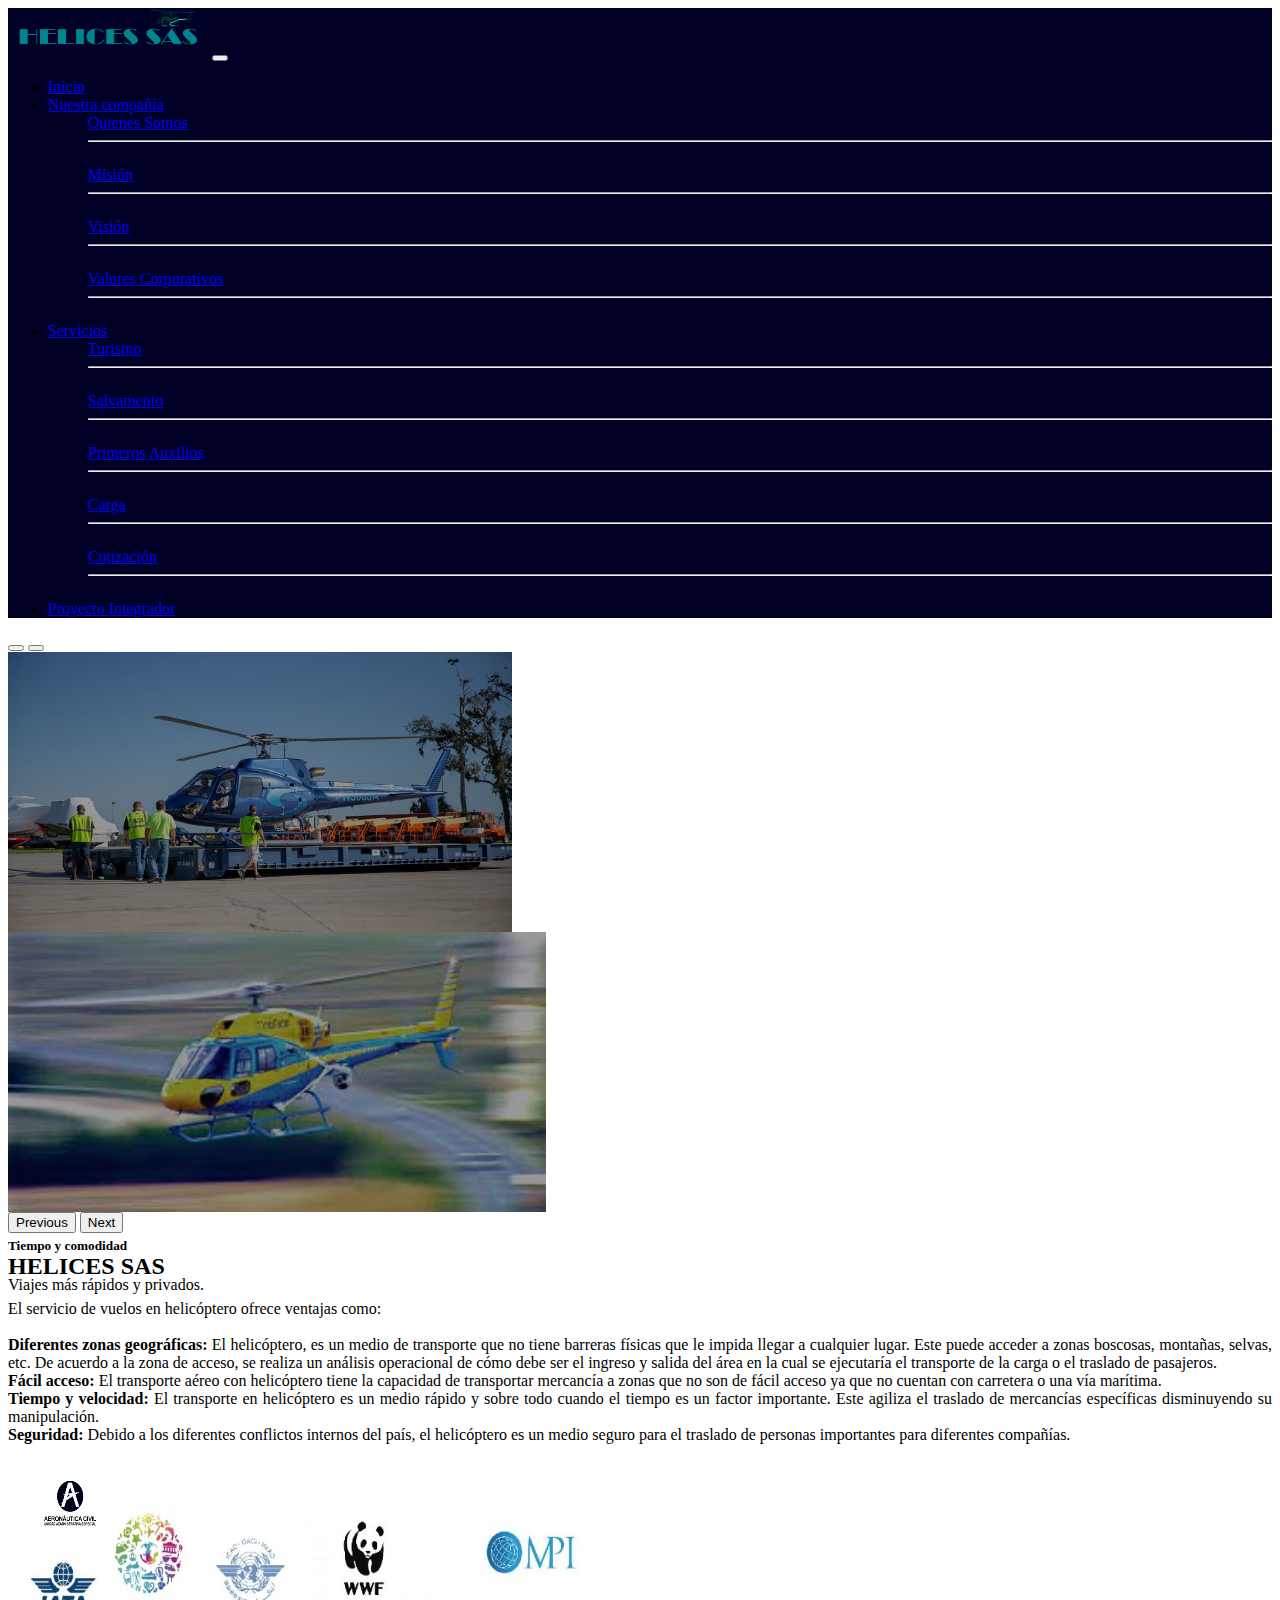
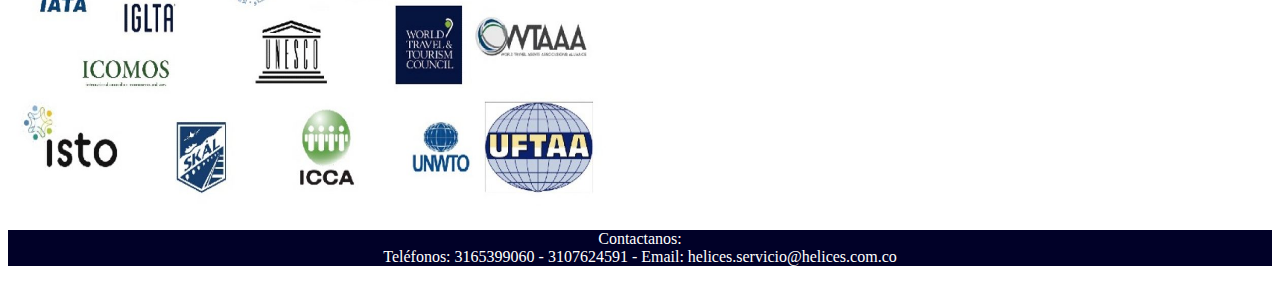
<file: index.html>
<!doctype html>
<html lang="en">
  <head>
    <meta charset="utf-8">
    <meta name="viewport" content="width=device-width, initial-scale=1">
    <title>Diseño Web con Bootstrap</title>
    <link href="https://cdn.jsdelivr.net/npm/bootstrap@5.3.2/dist/css/bootstrap.min.css" rel="stylesheet" integrity="sha384-T3c6CoIi6uLrA9TneNEoa7RxnatzjcDSCmG1MXxSR1GAsXEV/Dwwykc2MPK8M2HN" crossorigin="anonymous">
    <link rel="stylesheet" href="stylemain.css">
  </head>
  <body>
    <header>
      <div class="container">
          <nav class="navbar navbar-expand-lg navbar-dark">
              <div class="container-fluid">
                <div class="logotipo">
                  <a class="navbar-brand"></a>
                </div>
                <a href="index.html"><img src="logofinaltransp.png" width="200" height="50"></img></a>
                <button class="navbar-toggler" type="button" data-bs-toggle="collapse" data-bs-target="#navbarSupportedContent" aria-controls="navbarSupportedContent" aria-expanded="false" aria-label="Toggle navigation">
                  <span class="navbar-toggler-icon"></span>
                </button>
                <div class="collapse navbar-collapse" id="navbarSupportedContent">
                  <ul class="navbar-nav ms-auto mb-2 mb-lg-0">
                    <li class="nav-item">
                      <a class="nav-link active" aria-current="page" href="index.html">Inicio</a>
                    </li>
                    <li class="nav-item dropdown">
                      <a class="nav-link dropdown-toggle" href="#" role="button" data-bs-toggle="dropdown" aria-expanded="false">
                        Nuestra compañía
                      </a>
                      <ul class="dropdown-menu">
                        <li><a class="dropdown-item" href="aboutushlc.html">Quienes Somos</a></li>
                        <li><hr class="dropdown-divider"></li>
                        <li><a class="dropdown-item" href="aboutushlc.html">Misión</a></li>
                        <li><hr class="dropdown-divider"></li>
                        <li><a class="dropdown-item" href="aboutushlc.html">Visión</a></li>
                        <li><hr class="dropdown-divider"></li>
                        <li><a class="dropdown-item" href="aboutushlc.html">Valores Corporativos</a></li>
                        <li><hr class="dropdown-divider"></li>
                      </ul>
                    <li class="nav-item dropdown">
                      <a class="nav-link dropdown-toggle" href="#" role="button" data-bs-toggle="dropdown" aria-expanded="false">
                        Servicios
                      </a>
                      <ul class="dropdown-menu">
                        <li><a class="dropdown-item" href="turismohlc.html">Turismo</a></li>
                        <li><hr class="dropdown-divider"></li>
                        <li><a class="dropdown-item" href="salvamentohlc.html">Salvamento</a></li>
                        <li><hr class="dropdown-divider"></li>
                        <li><a class="dropdown-item" href="primerosauxilioshlc.html">Primeros Auxilios</a></li>
                        <li><hr class="dropdown-divider"></li>
                        <li><a class="dropdown-item" href="cargahlc.html">Carga</a></li>
                        <li><hr class="dropdown-divider"></li>
                        <li><a class="dropdown-item" href="cotizacionformulario.html">Cotización</a></li>
                        <li><hr class="dropdown-divider"></li>
                      </ul>
                      <li class="nav-item">
                          <a class="nav-link" href="proyectointegradorhlc.html">Proyecto Integrador</a>
                      </li>
                  </div>
              </div>
            </nav>
      </div>
  </header> 

    <section class="carousel">
        <div id="carouselExampleCaptions" class="carousel slide">
            <div class="carousel-indicators">
              <button type="button" data-bs-target="#carouselExampleCaptions" data-bs-slide-to="0" class="active" aria-current="true" aria-label="Slide 1"></button>
              <button type="button" data-bs-target="#carouselExampleCaptions" data-bs-slide-to="1" aria-label="Slide 2"></button>
            </div>
            <div class="carousel-inner">
              <div class="carousel-item active d-item">
                <img src="helicoptermain1.png" class="d-block w-100 d-img" alt="...">
                <div class="carousel-caption d-none d-md-block">
                  <h5>Fácil acceso</h5>
                  <p>Lugares que no tienen vías terrestres, fluviales o marítimas</p>
                </div>
              </div>
              <div class="carousel-item active d-item">
                <img src="helicoptermain4.png" class="d-block w-100 d-img" alt="....">
                <div class="carousel-caption d-none d-md-block">
                  <h5>Tiempo y comodidad</h5>
                  <p>Viajes más rápidos y privados.</p>
                </div>
              </div>
          </div>
            <button class="carousel-control-prev" type="button" data-bs-target="#carouselExampleCaptions" data-bs-slide="prev">
              <span class="carousel-control-prev-icon" aria-hidden="true"></span>
              <span class="visually-hidden">Previous</span>
            </button>
            <button class="carousel-control-next" type="button" data-bs-target="#carouselExampleCaptions" data-bs-slide="next">
              <span class="carousel-control-next-icon" aria-hidden="true"></span>
              <span class="visually-hidden">Next</span>
            </button>
          </div>
    </section>
    <section class="intro">
      <h2 class="text-center my-5">HELICES SAS</h2>
      <div class="container">
        <div class="row">
          <div class="col-6">
            <p> El servicio de vuelos en helicóptero ofrece ventajas como:
               <br> 
               <br> 
                <b>Diferentes zonas geográficas:</b> El helicóptero, es un medio de transporte que no tiene barreras 
                físicas que le impida llegar a cualquier lugar. Este puede acceder a zonas boscosas, montañas, 
                selvas, etc. De acuerdo a la zona de acceso, se realiza un análisis operacional de cómo debe ser 
                el ingreso y salida del área en la cual se ejecutaría el transporte de la carga o el traslado de 
                pasajeros.
                <br>
                <b>Fácil acceso:</b> El transporte aéreo con helicóptero tiene la capacidad de transportar mercancía a 
                zonas que no son de fácil acceso ya que no cuentan con carretera o una vía marítima.
                <br>
                <b>Tiempo y velocidad:</b> El transporte en helicóptero es un medio rápido y sobre todo cuando el tiempo 
                es un factor importante. Este agiliza el traslado de mercancías específicas disminuyendo su 
                manipulación.
                <br>
                <b>Seguridad:</b> Debido a los diferentes conflictos internos del país, el helicóptero es un medio seguro 
                para el traslado de personas importantes para diferentes compañías.
                <br>
            </p>
          </div>
          <div class="col-6">
            <img src="logoshelices.png" width="600" height="350"></img>
          </div>
        </div>
      </div>
    </section>
    <footer>
      <div class="contacto">
         <p>Contactanos:
          <br>
          Teléfonos: 3165399060 - 3107624591   -   Email: helices.servicio@helices.com.co</p>
      </div>   
    </footer>
    <script src="https://cdn.jsdelivr.net/npm/bootstrap@5.3.2/dist/js/bootstrap.bundle.min.js" integrity="sha384-C6RzsynM9kWDrMNeT87bh95OGNyZPhcTNXj1NW7RuBCsyN/o0jlpcV8Qyq46cDfL" crossorigin="anonymous"></script>
  </body>
</html>
</file>
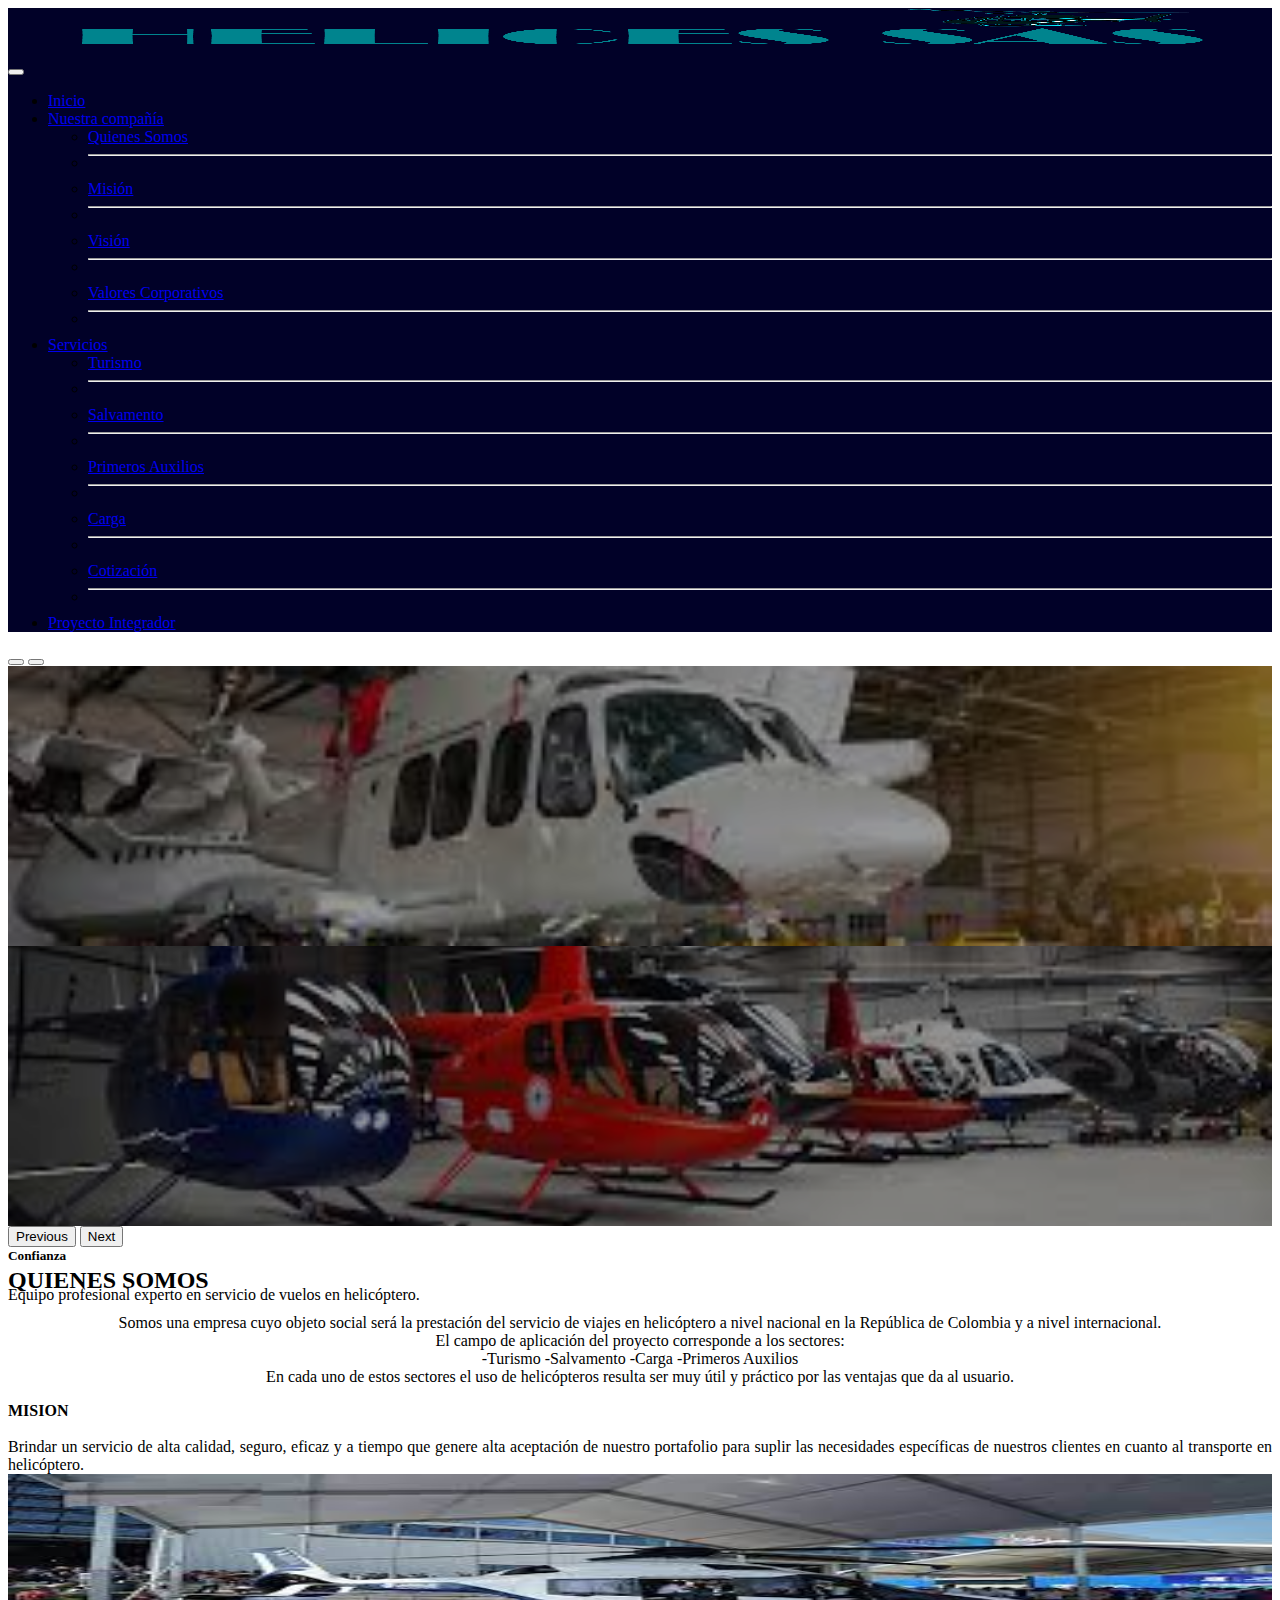
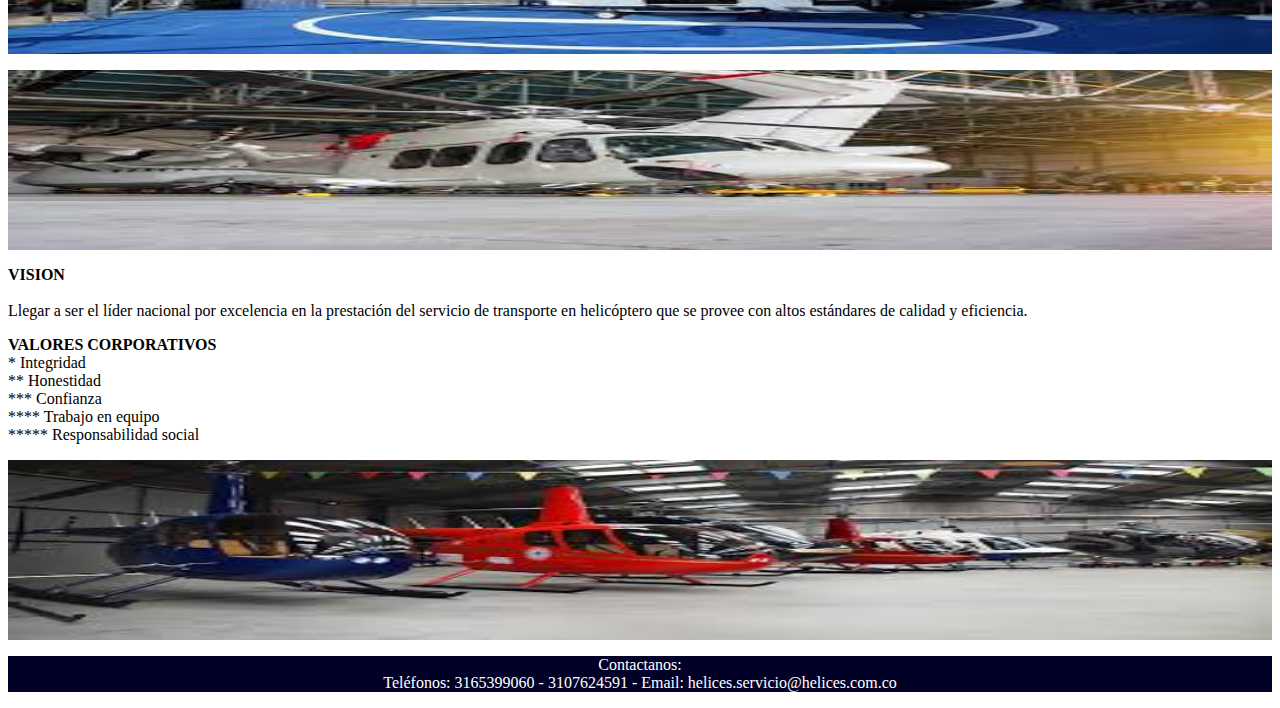
<file: aboutushlc.html>
<!doctype html>
<html lang="en">
  <head>
    <meta charset="utf-8">
    <meta name="viewport" content="width=device-width, initial-scale=1">
    <title>Diseño Web con Bootstrap</title>
    <link href="https://cdn.jsdelivr.net/npm/bootstrap@5.3.2/dist/css/bootstrap.min.css" rel="stylesheet" integrity="sha384-T3c6CoIi6uLrA9TneNEoa7RxnatzjcDSCmG1MXxSR1GAsXEV/Dwwykc2MPK8M2HN" crossorigin="anonymous">
    <link rel="stylesheet" href="styleaboutus.css">
  </head>
  <body>
    <header>
      <div class="container">
          <nav class="navbar navbar-expand-lg navbar-dark">
              <div class="container-fluid">
                <div class="logotipo">
                  <a class="navbar-brand"></a>
                </div>
                <a href="index.html"><img src="logofinaltransp.png" width="200" height="50"></img></a>
                <button class="navbar-toggler" type="button" data-bs-toggle="collapse" data-bs-target="#navbarSupportedContent" aria-controls="navbarSupportedContent" aria-expanded="false" aria-label="Toggle navigation">
                  <span class="navbar-toggler-icon"></span>
                </button>
                <div class="collapse navbar-collapse" id="navbarSupportedContent">
                  <ul class="navbar-nav ms-auto mb-2 mb-lg-0">
                    <li class="nav-item">
                      <a class="nav-link active" aria-current="page" href="index.html">Inicio</a>
                    </li>
                    <li class="nav-item dropdown">
                      <a class="nav-link dropdown-toggle" href="#" role="button" data-bs-toggle="dropdown" aria-expanded="false">
                        Nuestra compañía
                      </a>
                      <ul class="dropdown-menu">
                        <li><a class="dropdown-item" href="aboutushlc.html">Quienes Somos</a></li>
                        <li><hr class="dropdown-divider"></li>
                        <li><a class="dropdown-item" href="aboutushlc.html">Misión</a></li>
                        <li><hr class="dropdown-divider"></li>
                        <li><a class="dropdown-item" href="aboutushlc.html">Visión</a></li>
                        <li><hr class="dropdown-divider"></li>
                        <li><a class="dropdown-item" href="aboutushlc.html">Valores Corporativos</a></li>
                        <li><hr class="dropdown-divider"></li>
                      </ul>
                    <li class="nav-item dropdown">
                      <a class="nav-link dropdown-toggle" href="#" role="button" data-bs-toggle="dropdown" aria-expanded="false">
                        Servicios
                      </a>
                      <ul class="dropdown-menu">
                        <li><a class="dropdown-item" href="turismohlc.html">Turismo</a></li>
                        <li><hr class="dropdown-divider"></li>
                        <li><a class="dropdown-item" href="salvamentohlc.html">Salvamento</a></li>
                        <li><hr class="dropdown-divider"></li>
                        <li><a class="dropdown-item" href="primerosauxilioshlc.html">Primeros Auxilios</a></li>
                        <li><hr class="dropdown-divider"></li>
                        <li><a class="dropdown-item" href="cargahlc.html">Carga</a></li>
                        <li><hr class="dropdown-divider"></li>
                        <li><a class="dropdown-item" href="cotizacionformulario.html">Cotización</a></li>
                        <li><hr class="dropdown-divider"></li>
                      </ul>
                      <li class="nav-item">
                          <a class="nav-link" href="proyectointegradorhlc.html">Proyecto Integrador</a>
                      </li>
                  </div>
              </div>
            </nav>
      </div>
  </header>
    <section class="carousel">
        <div id="carouselExampleCaptions" class="carousel slide">
            <div class="carousel-indicators">
              <button type="button" data-bs-target="#carouselExampleCaptions" data-bs-slide-to="0" class="active" aria-current="true" aria-label="Slide 1"></button>
              <button type="button" data-bs-target="#carouselExampleCaptions" data-bs-slide-to="1" aria-label="Slide 2"></button>
            </div>
            <div class="carousel-inner">
              <div class="carousel-item active d-item">
                <img src="helicopteraboutus3.png" class="d-block w-100 d-img" alt="...">
                <div class="carousel-caption d-none d-md-block">
                  <h5>Servicio</h5>
                  <p>Seguro, eficaz y a tiempo.</p>
                </div>
              </div>
              <div class="carousel-item active d-item">
                <img src="helicopteraboutus2.png" class="d-block w-100 d-img" alt="....">
                <div class="carousel-caption d-none d-md-block">
                  <h5>Confianza</h5>
                  <p>Equipo profesional experto en servicio de vuelos en helicóptero.</p>
                </div>
              </div>
            </div>
            <button class="carousel-control-prev" type="button" data-bs-target="#carouselExampleCaptions" data-bs-slide="prev">
              <span class="carousel-control-prev-icon" aria-hidden="true"></span>
              <span class="visually-hidden">Previous</span>
            </button>
            <button class="carousel-control-next" type="button" data-bs-target="#carouselExampleCaptions" data-bs-slide="next">
              <span class="carousel-control-next-icon" aria-hidden="true"></span>
              <span class="visually-hidden">Next</span>
            </button>
          </div>
    </section>
    <section class="intro">
      <h2 class="text-center my-5">QUIENES SOMOS</h2>
      <div class="compañía">
      <p>
        Somos una empresa cuyo objeto social será la prestación del servicio
        de viajes en helicóptero a nivel nacional en la República de
        Colombia y a nivel internacional.
        <br>
        El campo de aplicación del proyecto corresponde a los sectores:
        <br>
        -Turismo   -Salvamento   -Carga   -Primeros Auxilios 
        <br>
        En cada uno de estos sectores el uso de helicópteros resulta ser
        muy útil y práctico por las ventajas que da al usuario.
      </p>
      </div>
      <div class="container">
        <div class="row">
          <div class="col-4">
            <p> 
            <b>MISION</b>
              <br>
              <br>
              Brindar un servicio de alta calidad, seguro, eficaz y a tiempo que genere alta aceptación de nuestro 
              portafolio para suplir las necesidades específicas de nuestros clientes en cuanto al transporte en 
              helicóptero.
              <br>
            <img src="hangar1.png" width="300" height="180">
          </div>
          <div class="col-4">
            <img src="hangar2.png" width="300" height="180">
            <p> 
              <b>VISION</b>
              <br>
              <br>
              Llegar a ser el líder nacional por excelencia en la prestación del servicio de transporte en helicóptero 
              que se provee con altos estándares de calidad y eficiencia.
            </p>
          </div>
          <div class="col-4">
            <p> 
              <b>VALORES CORPORATIVOS</b>
              <br>
              * Integridad
              <br>
              ** Honestidad 
              <br>
              *** Confianza
              <br>
              **** Trabajo en equipo
              <br>
              ***** Responsabilidad social
            </p>
            <img src="hangar3.png" width="300" height="180">
          </div>
      </div>
    </section>
    <footer>
      <div class="contacto">
         <p>Contactanos:
          <br>
          Teléfonos: 3165399060 - 3107624591   -   Email: helices.servicio@helices.com.co</p>
      </div>   
    </footer>
    <script src="https://cdn.jsdelivr.net/npm/bootstrap@5.3.2/dist/js/bootstrap.bundle.min.js" integrity="sha384-C6RzsynM9kWDrMNeT87bh95OGNyZPhcTNXj1NW7RuBCsyN/o0jlpcV8Qyq46cDfL" crossorigin="anonymous"></script>
  </body>
</html>
</file>
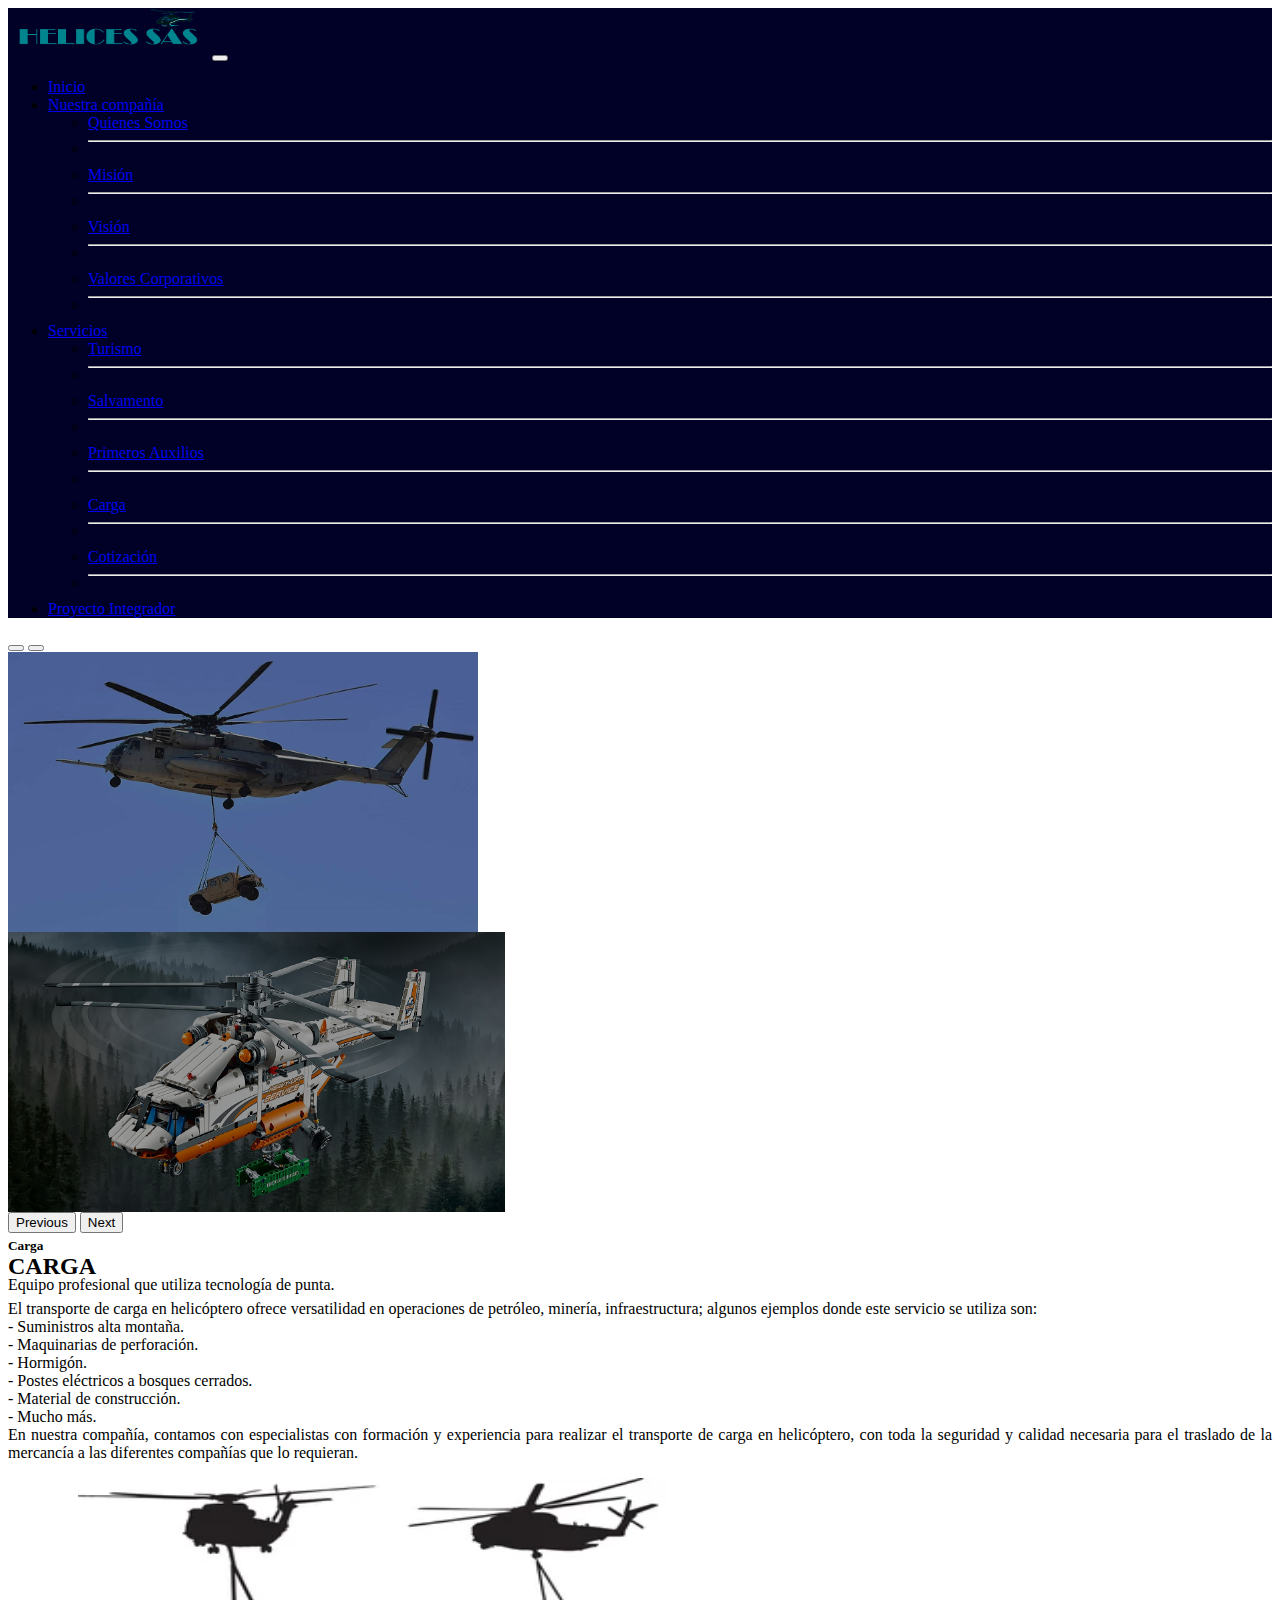
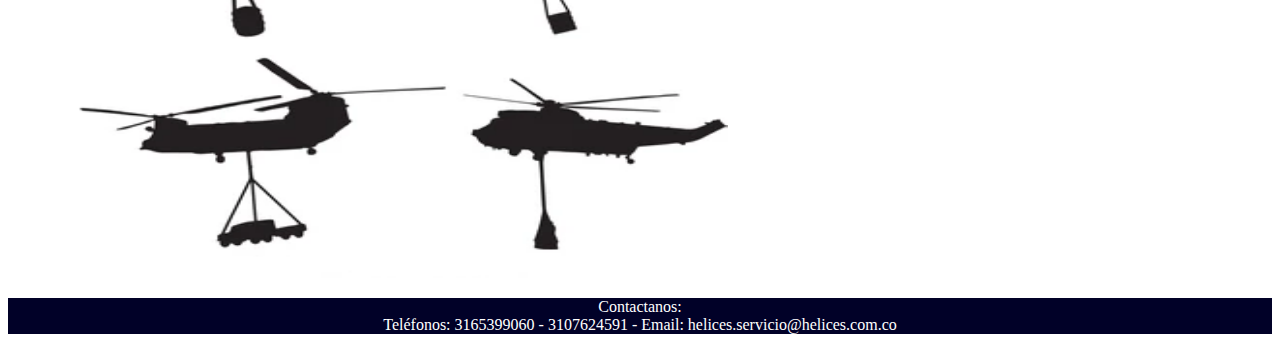
<file: cargahlc.html>
<!doctype html>
<html lang="en">
  <head>
    <meta charset="utf-8">
    <meta name="viewport" content="width=device-width, initial-scale=1">
    <title>Diseño Web con Bootstrap</title>
    <link href="https://cdn.jsdelivr.net/npm/bootstrap@5.3.2/dist/css/bootstrap.min.css" rel="stylesheet" integrity="sha384-T3c6CoIi6uLrA9TneNEoa7RxnatzjcDSCmG1MXxSR1GAsXEV/Dwwykc2MPK8M2HN" crossorigin="anonymous">
    <link rel="stylesheet" href="stylecarga.css">
  </head>
  <body>
    <header>
      <div class="container">
          <nav class="navbar navbar-expand-lg navbar-dark">
              <div class="container-fluid">
                <div class="logotipo">
                  <a class="navbar-brand"></a>
                </div>
                <a href="index.html"><img src="logofinaltransp.png" width="200" height="50"></img></a>
                <button class="navbar-toggler" type="button" data-bs-toggle="collapse" data-bs-target="#navbarSupportedContent" aria-controls="navbarSupportedContent" aria-expanded="false" aria-label="Toggle navigation">
                  <span class="navbar-toggler-icon"></span>
                </button>
                <div class="collapse navbar-collapse" id="navbarSupportedContent">
                  <ul class="navbar-nav ms-auto mb-2 mb-lg-0">
                    <li class="nav-item">
                      <a class="nav-link active" aria-current="page" href="index.html">Inicio</a>
                    </li>
                    <li class="nav-item dropdown">
                      <a class="nav-link dropdown-toggle" href="#" role="button" data-bs-toggle="dropdown" aria-expanded="false">
                        Nuestra compañía
                      </a>
                      <ul class="dropdown-menu">
                        <li><a class="dropdown-item" href="aboutushlc.html">Quienes Somos</a></li>
                        <li><hr class="dropdown-divider"></li>
                        <li><a class="dropdown-item" href="aboutushlc.html">Misión</a></li>
                        <li><hr class="dropdown-divider"></li>
                        <li><a class="dropdown-item" href="aboutushlc.html">Visión</a></li>
                        <li><hr class="dropdown-divider"></li>
                        <li><a class="dropdown-item" href="aboutushlc.html">Valores Corporativos</a></li>
                        <li><hr class="dropdown-divider"></li>
                      </ul>
                    <li class="nav-item dropdown">
                      <a class="nav-link dropdown-toggle" href="#" role="button" data-bs-toggle="dropdown" aria-expanded="false">
                        Servicios
                      </a>
                      <ul class="dropdown-menu">
                        <li><a class="dropdown-item" href="turismohlc.html">Turismo</a></li>
                        <li><hr class="dropdown-divider"></li>
                        <li><a class="dropdown-item" href="salvamentohlc.html">Salvamento</a></li>
                        <li><hr class="dropdown-divider"></li>
                        <li><a class="dropdown-item" href="primerosauxilioshlc.html">Primeros Auxilios</a></li>
                        <li><hr class="dropdown-divider"></li>
                        <li><a class="dropdown-item" href="cargahlc.html">Carga</a></li>
                        <li><hr class="dropdown-divider"></li>
                        <li><a class="dropdown-item" href="cotizacionformulario.html">Cotización</a></li>
                        <li><hr class="dropdown-divider"></li>
                      </ul>
                      <li class="nav-item">
                          <a class="nav-link" href="proyectointegradorhlc.html">Proyecto Integrador</a>
                      </li>
                  </div>
              </div>
            </nav>
      </div>
  </header>
    
    <section class="carousel">
        <div id="carouselExampleCaptions" class="carousel slide">
            <div class="carousel-indicators">
              <button type="button" data-bs-target="#carouselExampleCaptions" data-bs-slide-to="0" class="active" aria-current="true" aria-label="Slide 1"></button>
              <button type="button" data-bs-target="#carouselExampleCaptions" data-bs-slide-to="1" aria-label="Slide 2"></button>
            </div>
            <div class="carousel-inner">
              <div class="carousel-item active d-item">
                <img src="helicoptercarga3.png" class="d-block w-100 d-img" alt="...">
                <div class="carousel-caption d-none d-md-block">
                  <h5>Carga</h5>
                  <p>Transporte de elementos a sitios de difícil acceso.</p>
                </div>
              </div>
              <div class="carousel-item active d-item">
                <img src="helicoptercarga2.png" class="d-block w-100 d-img" alt="....">
                <div class="carousel-caption d-none d-md-block">
                  <h5>Carga</h5>
                  <p>Equipo profesional que utiliza tecnología de punta.</p>
                </div>
              </div>
            </div>
            <button class="carousel-control-prev" type="button" data-bs-target="#carouselExampleCaptions" data-bs-slide="prev">
              <span class="carousel-control-prev-icon" aria-hidden="true"></span>
              <span class="visually-hidden">Previous</span>
            </button>
            <button class="carousel-control-next" type="button" data-bs-target="#carouselExampleCaptions" data-bs-slide="next">
              <span class="carousel-control-next-icon" aria-hidden="true"></span>
              <span class="visually-hidden">Next</span>
            </button>
          </div>
    </section>
    <section class="intro">
      <h2 class="text-center my-5">CARGA</h2>
      <div class="container">
        <div class="row">
          <div class="col-4">
            <p> 
              El transporte de carga en helicóptero ofrece versatilidad en operaciones de petróleo, minería, infraestructura; algunos 
              ejemplos donde este servicio se utiliza son:
              <br>
              - Suministros alta montaña.
              <br>
              - Maquinarias de perforación.
              <br>
              - Hormigón.
              <br>
              - Postes eléctricos a bosques cerrados.
              <br>
              - Material de construcción.
              <br>
              - Mucho más.
              <br>              
              En nuestra compañía, contamos con especialistas con formación y experiencia para realizar el transporte de carga en helicóptero, con toda la seguridad y calidad necesaria para el traslado de la mercancía a las diferentes compañías que lo requieran.
            </p>
          </div>
          <div class="col-8">
            <div class="cargo">
              <img src="cargo.png" width="650" height="400">
            </div>
        </div>
      </div>
    </section>
    <footer>
      <div class="contacto">
         <p>Contactanos:
          <br>
          Teléfonos: 3165399060 - 3107624591   -   Email: helices.servicio@helices.com.co</p>
      </div>   
    </footer>
    <script src="https://cdn.jsdelivr.net/npm/bootstrap@5.3.2/dist/js/bootstrap.bundle.min.js" integrity="sha384-C6RzsynM9kWDrMNeT87bh95OGNyZPhcTNXj1NW7RuBCsyN/o0jlpcV8Qyq46cDfL" crossorigin="anonymous"></script>
  </body>
</html>
</file>
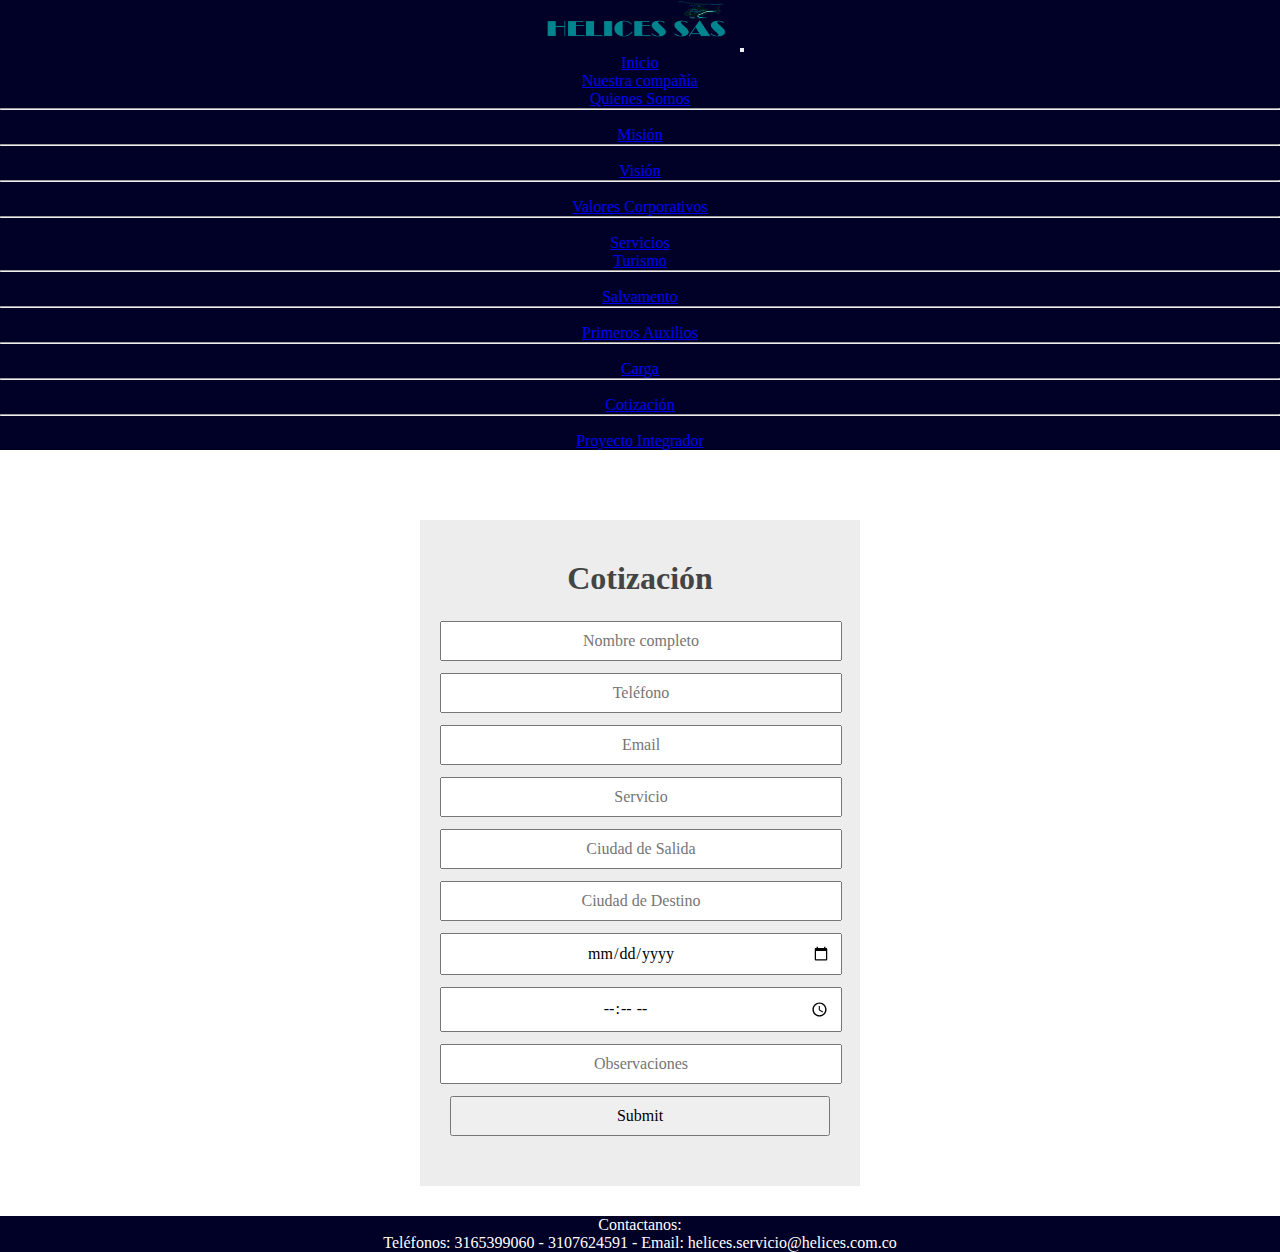
<file: cotizacionformulario.html>
<!DOCTYPE html>
<html lang="en"></html>
	<head>
		<title>Registrar usuario</title>
		<meta charset="utf-8">
		<link rel="stylesheet" type="text/css" href="styleformulario.css">
	    <link href="https://cdn.jsdelivr.net/npm/bootstrap@5.3.2/dist/css/bootstrap.min.css" rel="stylesheet" integrity="sha384-T3c6CoIi6uLrA9TneNEoa7RxnatzjcDSCmG1MXxSR1GAsXEV/Dwwykc2MPK8M2HN" crossorigin="anonymous">
    </head>
    <body>
    <header>
        <div class="container">
          <nav class="navbar navbar-expand-lg navbar-dark">
              <div class="container-fluid">
                <div class="logotipo">
                  <a class="navbar-brand"></a>
                </div>
                <a href="index.html"><img src="logofinaltransp.png" width="200" height="50"></img></a>
                <button class="navbar-toggler" type="button" data-bs-toggle="collapse" data-bs-target="#navbarSupportedContent" aria-controls="navbarSupportedContent" aria-expanded="false" aria-label="Toggle navigation">
                  <span class="navbar-toggler-icon"></span>
                </button>
                <div class="collapse navbar-collapse" id="navbarSupportedContent">
                  <ul class="navbar-nav ms-auto mb-2 mb-lg-0">
                    <li class="nav-item">
                      <a class="nav-link active" aria-current="page" href="index.html">Inicio</a>
                    </li>
                    <li class="nav-item dropdown">
                      <a class="nav-link dropdown-toggle" href="#" role="button" data-bs-toggle="dropdown" aria-expanded="false">
                        Nuestra compañía
                      </a>
                      <ul class="dropdown-menu">
                        <li><a class="dropdown-item" href="aboutushlc.html">Quienes Somos</a></li>
                        <li><hr class="dropdown-divider"></li>
                        <li><a class="dropdown-item" href="aboutushlc.html">Misión</a></li>
                        <li><hr class="dropdown-divider"></li>
                        <li><a class="dropdown-item" href="aboutushlc.html">Visión</a></li>
                        <li><hr class="dropdown-divider"></li>
                        <li><a class="dropdown-item" href="aboutushlc.html">Valores Corporativos</a></li>
                        <li><hr class="dropdown-divider"></li>
                      </ul>
                    <li class="nav-item dropdown">
                      <a class="nav-link dropdown-toggle" href="#" role="button" data-bs-toggle="dropdown" aria-expanded="false">
                        Servicios
                      </a>
                      <ul class="dropdown-menu">
                        <li><a class="dropdown-item" href="turismohlc.html">Turismo</a></li>
                        <li><hr class="dropdown-divider"></li>
                        <li><a class="dropdown-item" href="salvamentohlc.html">Salvamento</a></li>
                        <li><hr class="dropdown-divider"></li>
                        <li><a class="dropdown-item" href="primerosauxilioshlc.html">Primeros Auxilios</a></li>
                        <li><hr class="dropdown-divider"></li>
                        <li><a class="dropdown-item" href="cargahlc.html">Carga</a></li>
                        <li><hr class="dropdown-divider"></li>
                        <li><a class="dropdown-item" href="cotizacionformulario.html">Cotización</a></li>
                        <li><hr class="dropdown-divider"></li>
                      </ul>
                      <li class="nav-item">
                          <a class="nav-link" href="proyectointegradorhlc.html">Proyecto Integrador</a>
                      </li>
                  </div>
              </div>
            </nav>
      </div>
    </header>
    <div class="fondo">
			<form method="post">
				<h1>Cotización</h1>
				<input type="text" name="name" placeholder="Nombre completo">
				<input type="text" name="telefono" placeholder="Teléfono">
				<input type="email" name="email" placeholder="Email">
				<input type="text" name="tservicio" placeholder="Servicio">
				<input type="text" name="ciusalida" placeholder="Ciudad de Salida">
				<input type="text" name="ciudestino" placeholder="Ciudad de Destino">
				<input type="date" name="fechasalida" placeholder="Fecha de Salida">
				<input type="time" name="horasalida" placeholder="Hora de Salida">
				<input type="text" name="observaciones" placeholder="Observaciones">
				<input type="submit" name="register">
			</form>
	   </div>
       <footer>
        <div class="contacto">
            <p>Contactanos:
            <br>
            Teléfonos: 3165399060 - 3107624591   -   Email: helices.servicio@helices.com.co</p>
        </div>   
       </footer>
   <script src="https://cdn.jsdelivr.net/npm/bootstrap@5.3.2/dist/js/bootstrap.bundle.min.js" integrity="sha384-C6RzsynM9kWDrMNeT87bh95OGNyZPhcTNXj1NW7RuBCsyN/o0jlpcV8Qyq46cDfL" crossorigin="anonymous"></script>

   </body>
</html>
</file>
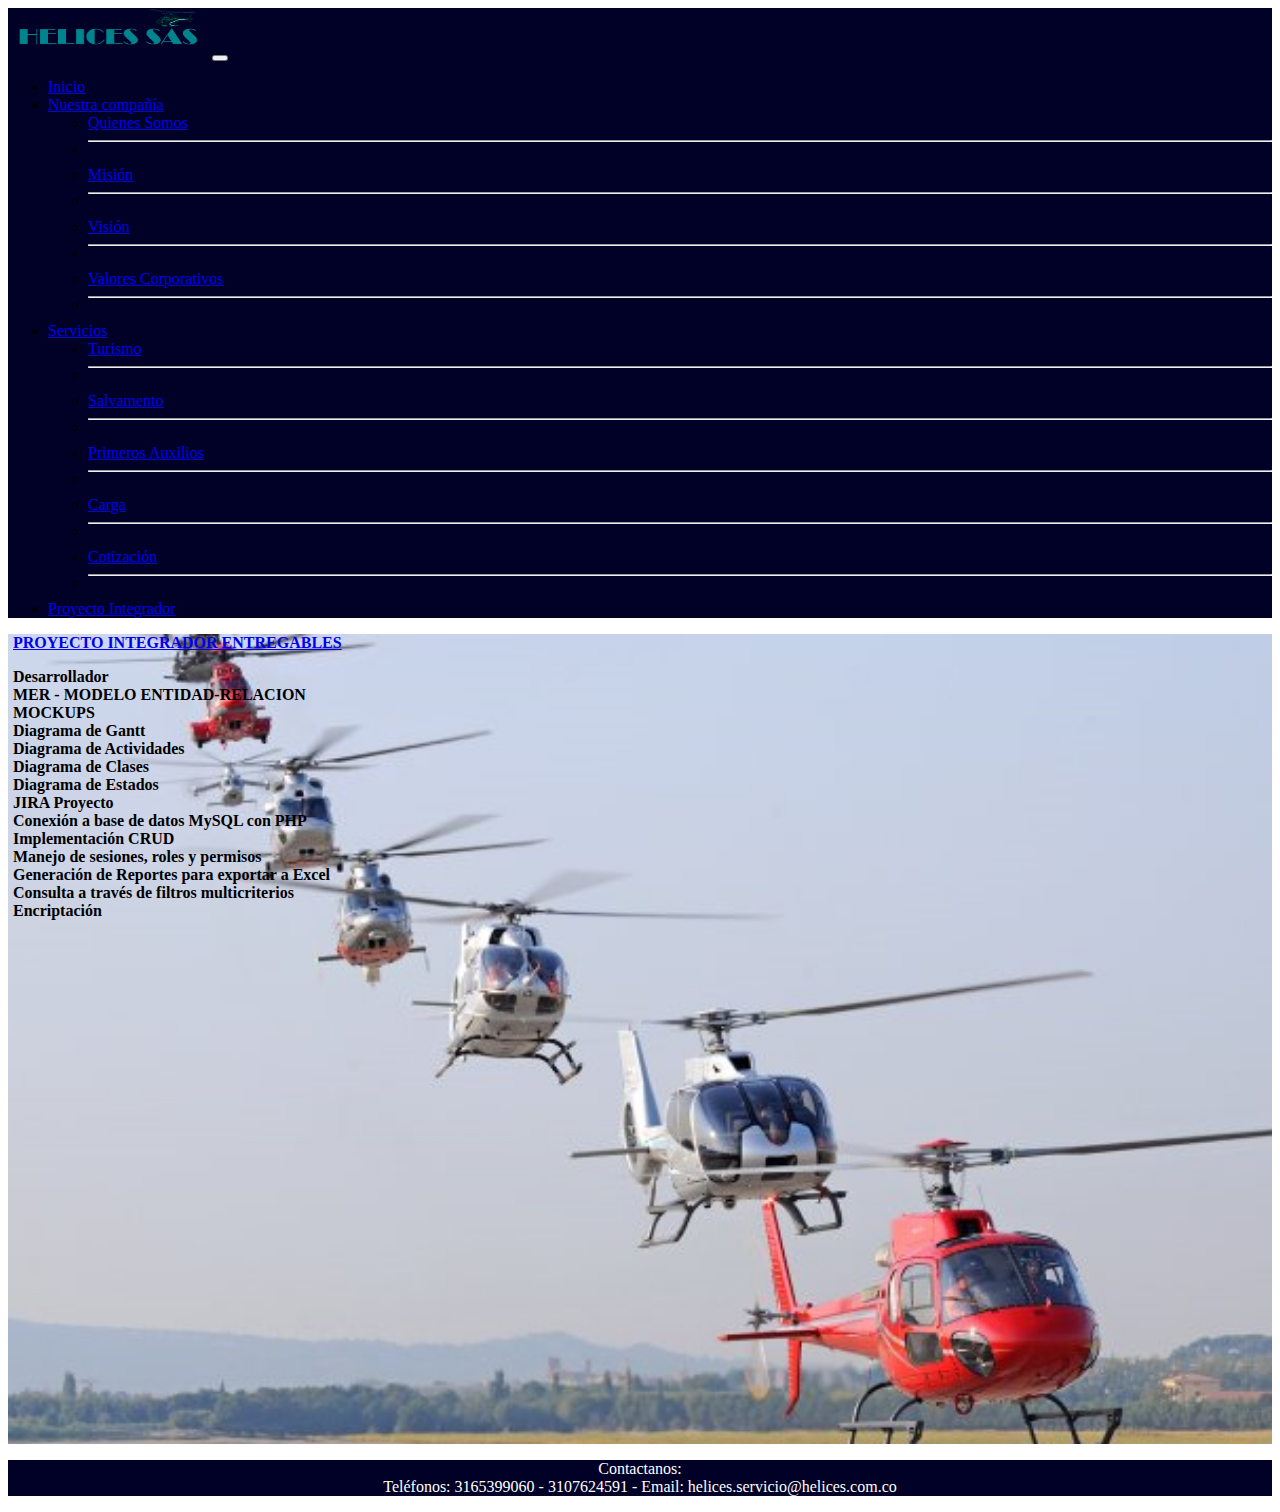
<file: proyectointegradorhlc.html>
<!doctype html>
<html lang="en">
  <head>
    <meta charset="utf-8">
    <meta name="viewport" content="width=device-width, initial-scale=1">
    <title>Diseño Web con Bootstrap</title>
    <link href="https://cdn.jsdelivr.net/npm/bootstrap@5.3.2/dist/css/bootstrap.min.css" rel="stylesheet" integrity="sha384-T3c6CoIi6uLrA9TneNEoa7RxnatzjcDSCmG1MXxSR1GAsXEV/Dwwykc2MPK8M2HN" crossorigin="anonymous">
    <link rel="stylesheet" href="styleproyectointegrador.css">
  </head>
  <body>
    <header>
      <div class="container">
          <nav class="navbar navbar-expand-lg navbar-dark">
              <div class="container-fluid">
                <div class="logotipo">
                  <a class="navbar-brand"></a>
                </div>
                <a href="index.html"><img src="logofinaltransp.png" width="200" height="50"></img></a>
                <button class="navbar-toggler" type="button" data-bs-toggle="collapse" data-bs-target="#navbarSupportedContent" aria-controls="navbarSupportedContent" aria-expanded="false" aria-label="Toggle navigation">
                  <span class="navbar-toggler-icon"></span>
                </button>
                <div class="collapse navbar-collapse" id="navbarSupportedContent">
                  <ul class="navbar-nav ms-auto mb-2 mb-lg-0">
                    <li class="nav-item">
                      <a class="nav-link active" aria-current="page" href="index.html">Inicio</a>
                    </li>
                    <li class="nav-item dropdown">
                      <a class="nav-link dropdown-toggle" href="#" role="button" data-bs-toggle="dropdown" aria-expanded="false">
                        Nuestra compañía
                      </a>
                      <ul class="dropdown-menu">
                        <li><a class="dropdown-item" href="aboutushlc.html">Quienes Somos</a></li>
                        <li><hr class="dropdown-divider"></li>
                        <li><a class="dropdown-item" href="aboutushlc.html">Misión</a></li>
                        <li><hr class="dropdown-divider"></li>
                        <li><a class="dropdown-item" href="aboutushlc.html">Visión</a></li>
                        <li><hr class="dropdown-divider"></li>
                        <li><a class="dropdown-item" href="aboutushlc.html">Valores Corporativos</a></li>
                        <li><hr class="dropdown-divider"></li>
                      </ul>
                    <li class="nav-item dropdown">
                      <a class="nav-link dropdown-toggle" href="#" role="button" data-bs-toggle="dropdown" aria-expanded="false">
                        Servicios
                      </a>
                      <ul class="dropdown-menu">
                        <li><a class="dropdown-item" href="turismohlc.html">Turismo</a></li>
                        <li><hr class="dropdown-divider"></li>
                        <li><a class="dropdown-item" href="salvamentohlc.html">Salvamento</a></li>
                        <li><hr class="dropdown-divider"></li>
                        <li><a class="dropdown-item" href="primerosauxilioshlc.html">Primeros Auxilios</a></li>
                        <li><hr class="dropdown-divider"></li>
                        <li><a class="dropdown-item" href="cargahlc.html">Carga</a></li>
                        <li><hr class="dropdown-divider"></li>
                        <li><a class="dropdown-item" href="cotizacionformulario.html">Cotización</a></li>
                        <li><hr class="dropdown-divider"></li>
                      </ul>
                      <li class="nav-item">
                          <a class="nav-link" href="proyectointegradorhlc.html">Proyecto Integrador</a>
                      </li>
                  </div>
              </div>
            </nav>
      </div>
  </header>
    <div class="fondo d-flex justify-content-left align-items-center">
        <section class="print">
            <p><a href="sharepoint.html"><b>PROYECTO INTEGRADOR ENTREGABLES</b></a></p>
            <div class="container text-center">
                  <div class="col">
                    <b>Desarrollador</b>
                  </div>
                  <div class="col">
                    <b>MER - MODELO ENTIDAD-RELACION</b>
                  </div>
                  <div class="col">
                    <b>MOCKUPS</b>
                  </div>
                  <div class="col">
                    <b>Diagrama de Gantt</b>
                  </div>
                  <div class="col">
                    <b>Diagrama de Actividades</b>
                  </div>
                  <div class="col">
                    <b>Diagrama de Clases</b>
                  </div>
                  <div class="col">
                    <b>Diagrama de Estados</b>
                  </div>
                  <div class="col">
                    <b>JIRA Proyecto</b>
                  </div>
                  <div class="col">
                    <b>Conexión a base de datos MySQL con PHP</b>
                  </div>
                  <div class="col">
                    <b>Implementación CRUD</b>
                  </div>
                  <div class="col">
                    <b>Manejo de sesiones, roles y permisos</b>
                  </div>
                  <div class="col">
                    <b>Generación de Reportes para exportar a Excel</b>
                  </div>
                  <div class="col">
                    <b>Consulta a través de filtros multicriterios</b>
                  </div>
                  <div class="col">
                    <b>Encriptación</b>
                  </div>
                </div>
            </div>
        </section>
    </div>
    <footer>
      <div class="contacto">
         <p>Contactanos:
          <br>
          Teléfonos: 3165399060 - 3107624591   -   Email: helices.servicio@helices.com.co</p>
      </div>   
    </footer>
    <script src="https://cdn.jsdelivr.net/npm/bootstrap@5.3.2/dist/js/bootstrap.bundle.min.js" integrity="sha384-C6RzsynM9kWDrMNeT87bh95OGNyZPhcTNXj1NW7RuBCsyN/o0jlpcV8Qyq46cDfL" crossorigin="anonymous"></script>
  </body>
</html>
</file>
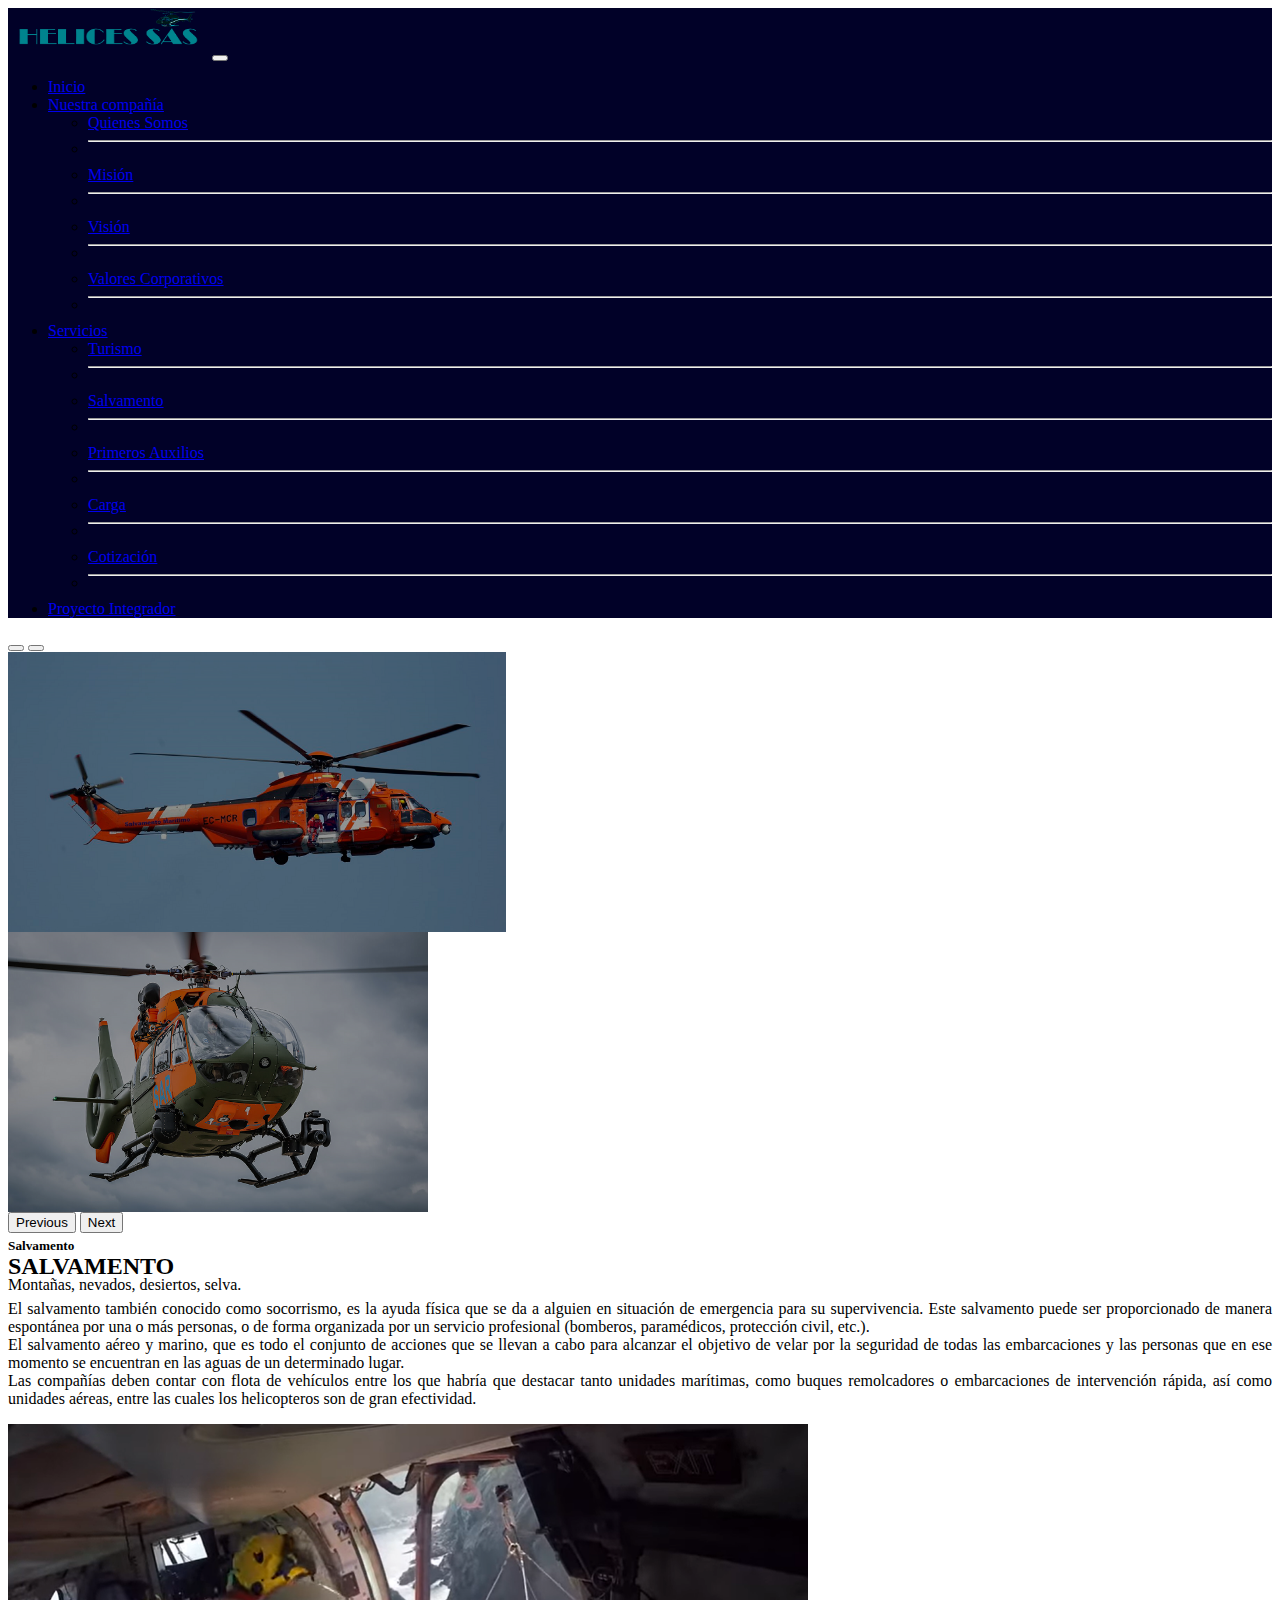
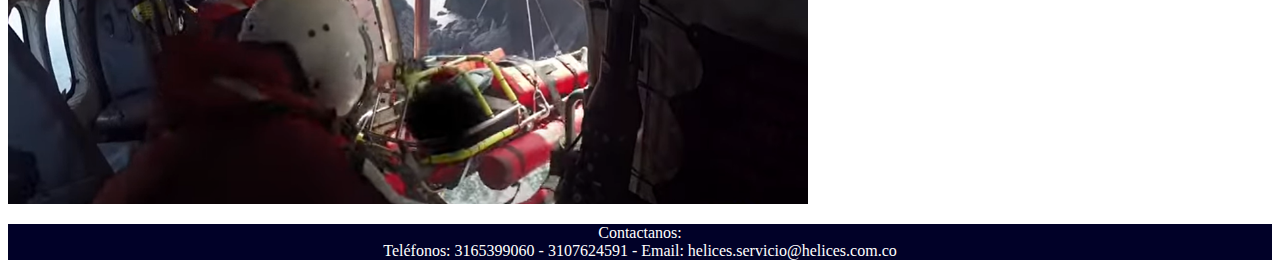
<file: salvamentohlc.html>
<!doctype html>
<html lang="en">
  <head>
    <meta charset="utf-8">
    <meta name="viewport" content="width=device-width, initial-scale=1">
    <title>Diseño Web con Bootstrap</title>
    <link href="https://cdn.jsdelivr.net/npm/bootstrap@5.3.2/dist/css/bootstrap.min.css" rel="stylesheet" integrity="sha384-T3c6CoIi6uLrA9TneNEoa7RxnatzjcDSCmG1MXxSR1GAsXEV/Dwwykc2MPK8M2HN" crossorigin="anonymous">
    <link rel="stylesheet" href="stylesalvamento.css">
  </head>
  <body>
    <header>
      <div class="container">
          <nav class="navbar navbar-expand-lg navbar-dark">
              <div class="container-fluid">
                <div class="logotipo">
                  <a class="navbar-brand"></a>
                </div>
                <a href="index.html"><img src="logofinaltransp.png" width="200" height="50"></img></a>
                <button class="navbar-toggler" type="button" data-bs-toggle="collapse" data-bs-target="#navbarSupportedContent" aria-controls="navbarSupportedContent" aria-expanded="false" aria-label="Toggle navigation">
                  <span class="navbar-toggler-icon"></span>
                </button>
                <div class="collapse navbar-collapse" id="navbarSupportedContent">
                  <ul class="navbar-nav ms-auto mb-2 mb-lg-0">
                    <li class="nav-item">
                      <a class="nav-link active" aria-current="page" href="index.html">Inicio</a>
                    </li>
                    <li class="nav-item dropdown">
                      <a class="nav-link dropdown-toggle" href="#" role="button" data-bs-toggle="dropdown" aria-expanded="false">
                        Nuestra compañía
                      </a>
                      <ul class="dropdown-menu">
                        <li><a class="dropdown-item" href="aboutushlc.html">Quienes Somos</a></li>
                        <li><hr class="dropdown-divider"></li>
                        <li><a class="dropdown-item" href="aboutushlc.html">Misión</a></li>
                        <li><hr class="dropdown-divider"></li>
                        <li><a class="dropdown-item" href="aboutushlc.html">Visión</a></li>
                        <li><hr class="dropdown-divider"></li>
                        <li><a class="dropdown-item" href="aboutushlc.html">Valores Corporativos</a></li>
                        <li><hr class="dropdown-divider"></li>
                      </ul>
                    <li class="nav-item dropdown">
                      <a class="nav-link dropdown-toggle" href="#" role="button" data-bs-toggle="dropdown" aria-expanded="false">
                        Servicios
                      </a>
                      <ul class="dropdown-menu">
                        <li><a class="dropdown-item" href="turismohlc.html">Turismo</a></li>
                        <li><hr class="dropdown-divider"></li>
                        <li><a class="dropdown-item" href="salvamentohlc.html">Salvamento</a></li>
                        <li><hr class="dropdown-divider"></li>
                        <li><a class="dropdown-item" href="primerosauxilioshlc.html">Primeros Auxilios</a></li>
                        <li><hr class="dropdown-divider"></li>
                        <li><a class="dropdown-item" href="cargahlc.html">Carga</a></li>
                        <li><hr class="dropdown-divider"></li>
                        <li><a class="dropdown-item" href="cotizacionformulario.html">Cotización</a></li>
                        <li><hr class="dropdown-divider"></li>
                      </ul>
                      <li class="nav-item">
                          <a class="nav-link" href="proyectointegradorhlc.html">Proyecto Integrador</a>
                      </li>
                  </div>
              </div>
            </nav>
      </div>
  </header>
    <section class="carousel">
        <div id="carouselExampleCaptions" class="carousel slide">
            <div class="carousel-indicators">
              <button type="button" data-bs-target="#carouselExampleCaptions" data-bs-slide-to="0" class="active" aria-current="true" aria-label="Slide 1"></button>
              <button type="button" data-bs-target="#carouselExampleCaptions" data-bs-slide-to="1" aria-label="Slide 2"></button>
            </div>
            <div class="carousel-inner">
              <div class="carousel-item active d-item">
                <img src="helicoptersalva1.png" class="d-block w-100 d-img" alt="...">
                <div class="carousel-caption d-none d-md-block">
                  <h5>Salvamento Acuático</h5>
                  <p>Oceáno, mar abierto, rios, cascadas, lagos, lagunas.</p>
                </div>
              </div>
              <div class="carousel-item active d-item">
                <img src="helicoptersalva2.png" class="d-block w-100 d-img" alt="....">
                <div class="carousel-caption d-none d-md-block">
                  <h5>Salvamento</h5>
                  <p>Montañas, nevados, desiertos, selva.</p>
                </div>
              </div>
            </div>
            <button class="carousel-control-prev" type="button" data-bs-target="#carouselExampleCaptions" data-bs-slide="prev">
              <span class="carousel-control-prev-icon" aria-hidden="true"></span>
              <span class="visually-hidden">Previous</span>
            </button>
            <button class="carousel-control-next" type="button" data-bs-target="#carouselExampleCaptions" data-bs-slide="next">
              <span class="carousel-control-next-icon" aria-hidden="true"></span>
              <span class="visually-hidden">Next</span>
            </button>
          </div>
    </section>
    <section class="intro">
      <h2 class="text-center my-5">SALVAMENTO</h2>
      <div class="container">
        <div class="row">
          <div class="col-4">
            <p> 
              El salvamento también conocido como socorrismo, es la ayuda física que se da a alguien en situación de emergencia para su 
              supervivencia. Este salvamento puede ser proporcionado de manera espontánea por una o más personas, o de forma organizada 
              por un servicio profesional (bomberos, paramédicos, protección civil, etc.). 
              <br>
              El salvamento aéreo y marino, que es todo el conjunto de acciones que se llevan a cabo para alcanzar el objetivo de velar 
              por la seguridad de todas las embarcaciones y las personas que en ese momento se encuentran en las aguas de un determinado lugar.
              <br>
              Las compañías deben contar con flota de vehículos entre los que habría que destacar tanto unidades marítimas, como buques 
              remolcadores o embarcaciones de intervención rápida, así como unidades aéreas, entre las cuales los helicopteros son de gran 
              efectividad.
            </p>
          </div>
          <div class="col-8">
            <img src="salvamentocollage.png" width="800" height="380">
          </div>
        </div>
      </div>
    </section>
    <footer>
      <div class="contacto">
         <p>Contactanos:
          <br>
          Teléfonos: 3165399060 - 3107624591   -   Email: helices.servicio@helices.com.co</p>
      </div>   
    </footer>
    <script src="https://cdn.jsdelivr.net/npm/bootstrap@5.3.2/dist/js/bootstrap.bundle.min.js" integrity="sha384-C6RzsynM9kWDrMNeT87bh95OGNyZPhcTNXj1NW7RuBCsyN/o0jlpcV8Qyq46cDfL" crossorigin="anonymous"></script>
  </body>
</html>
</file>
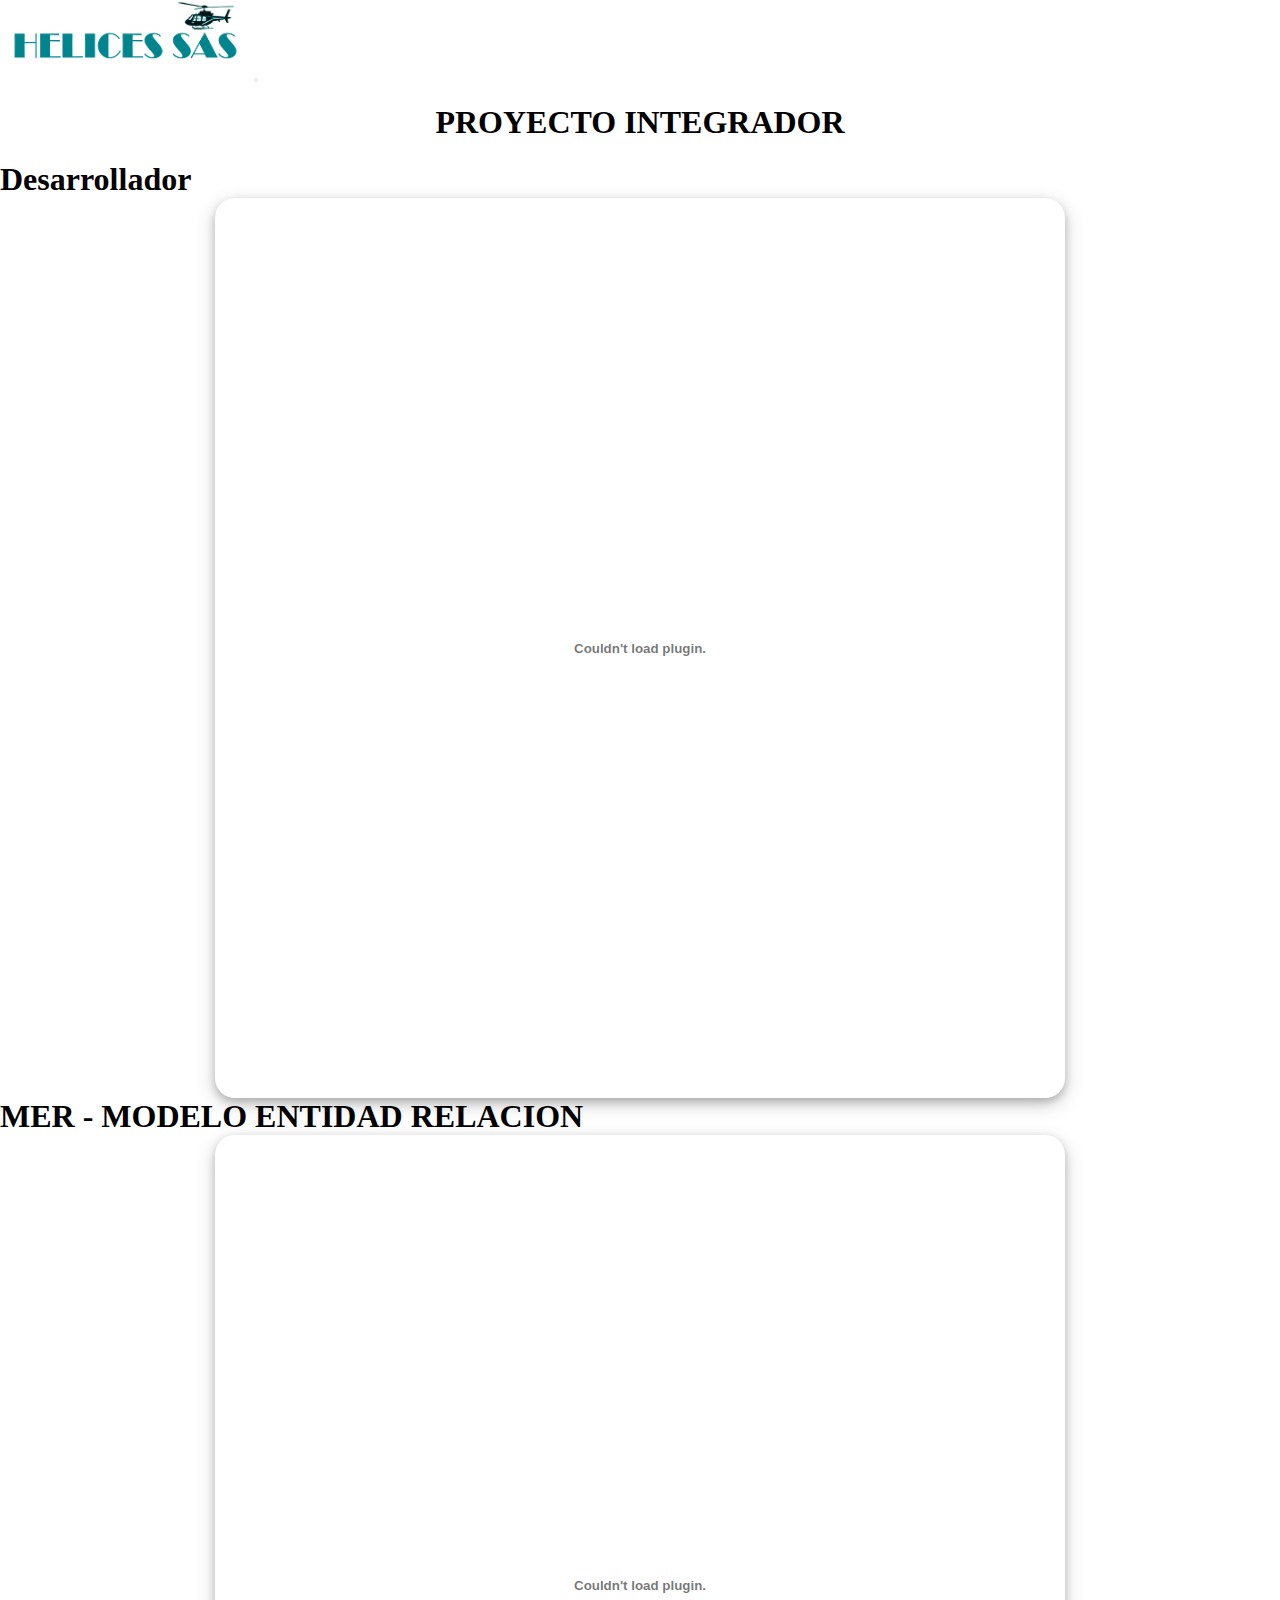
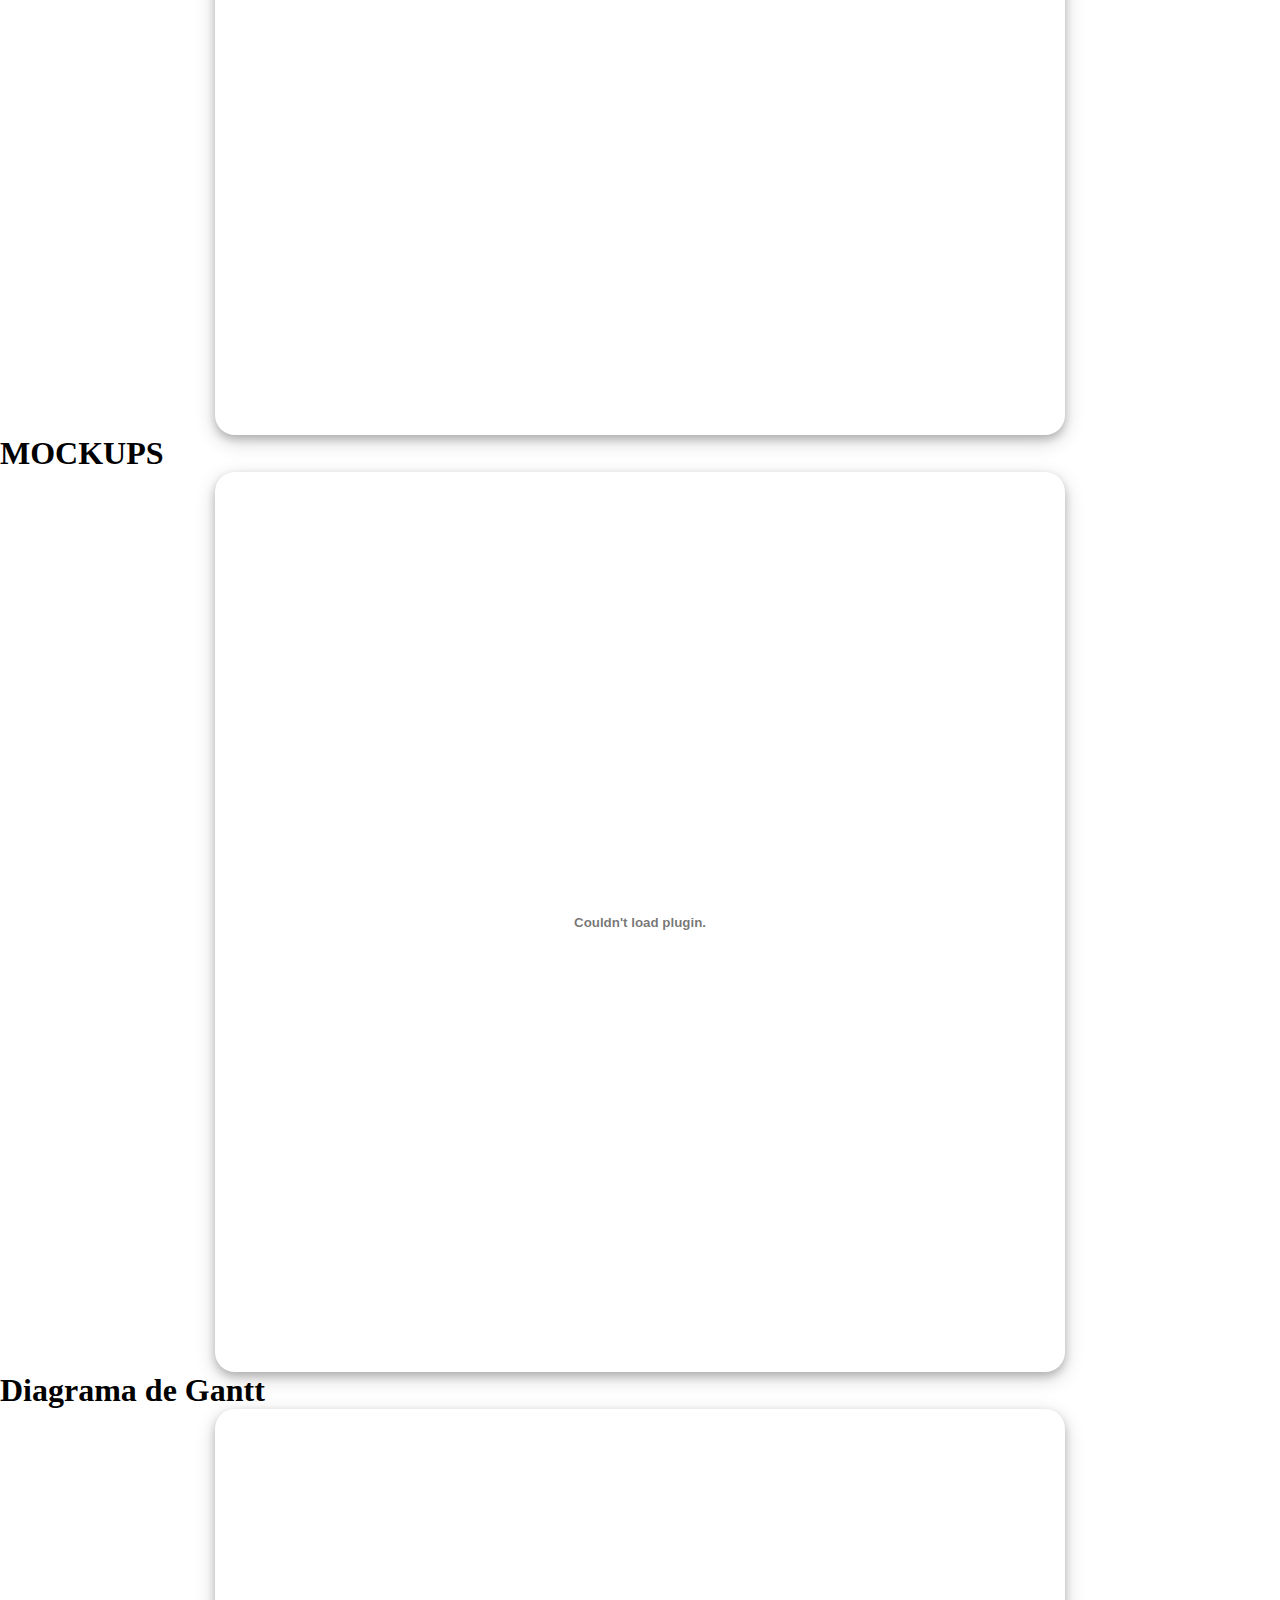
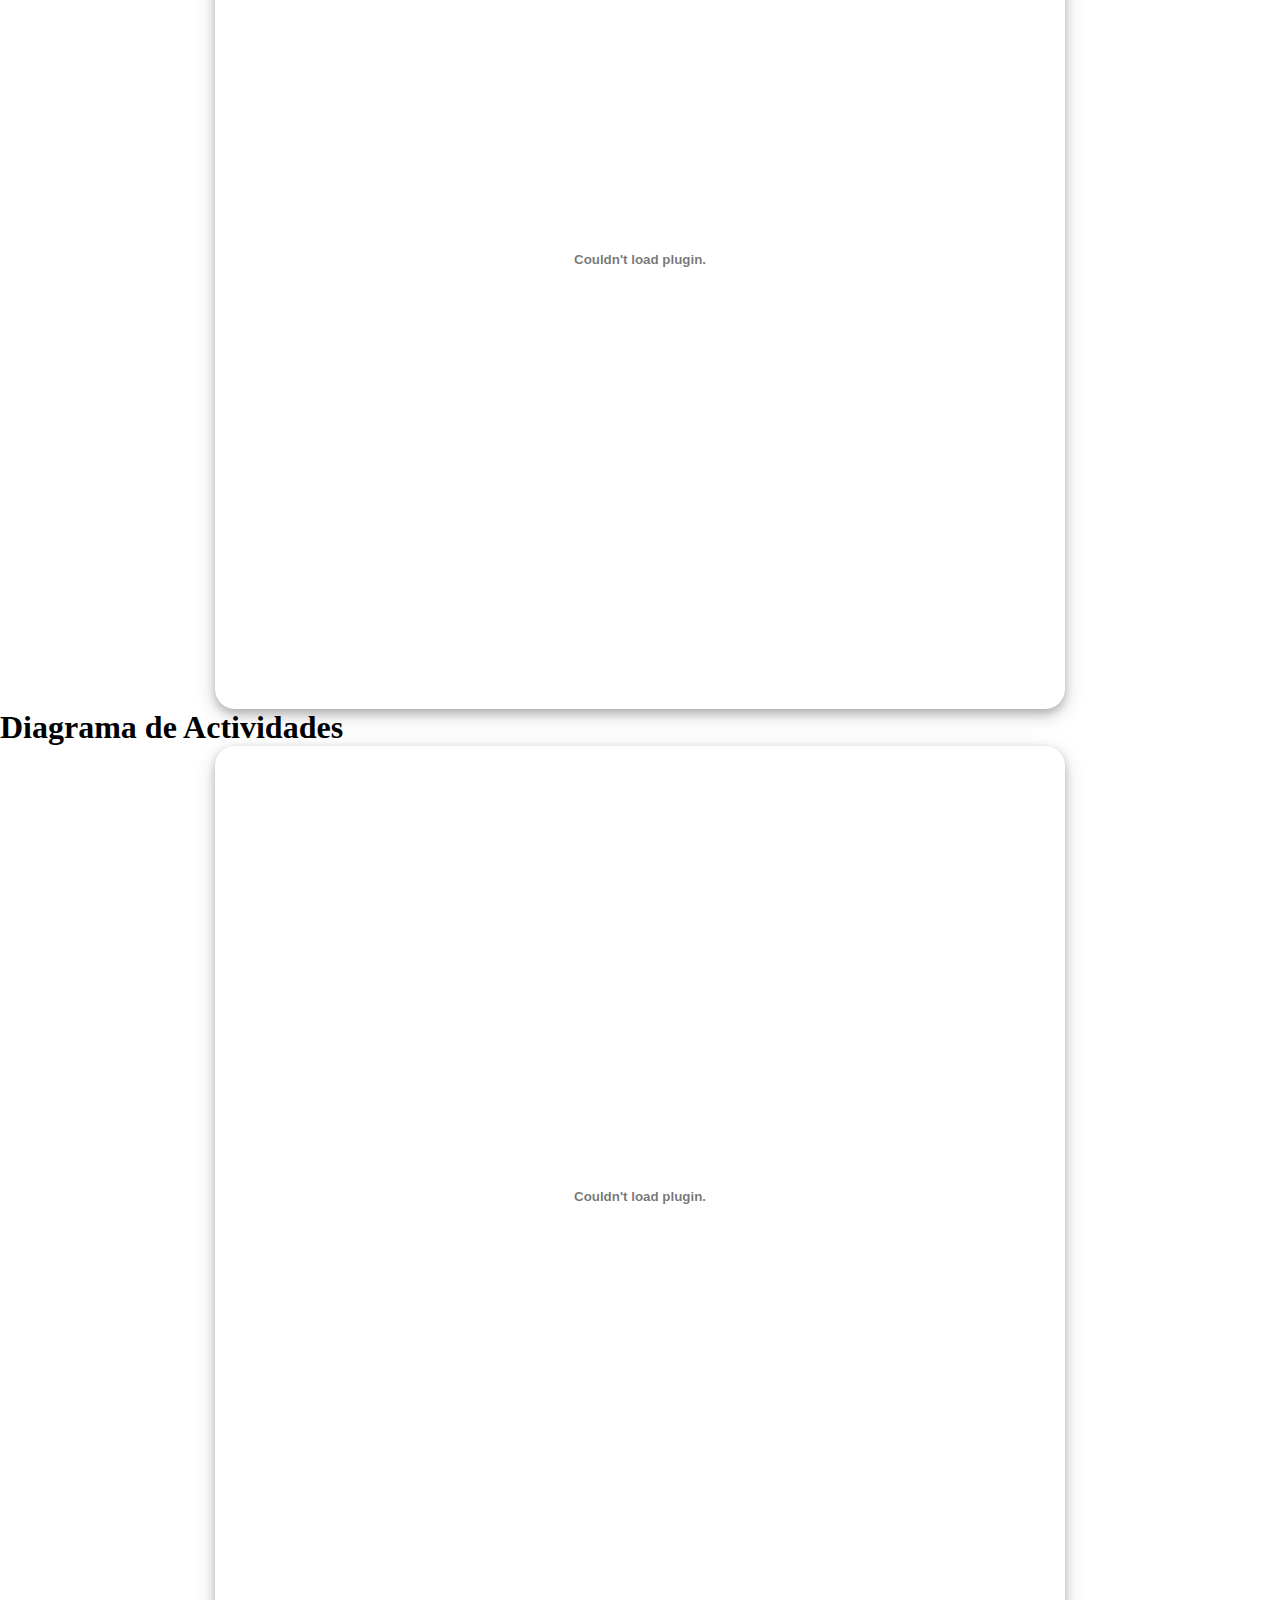
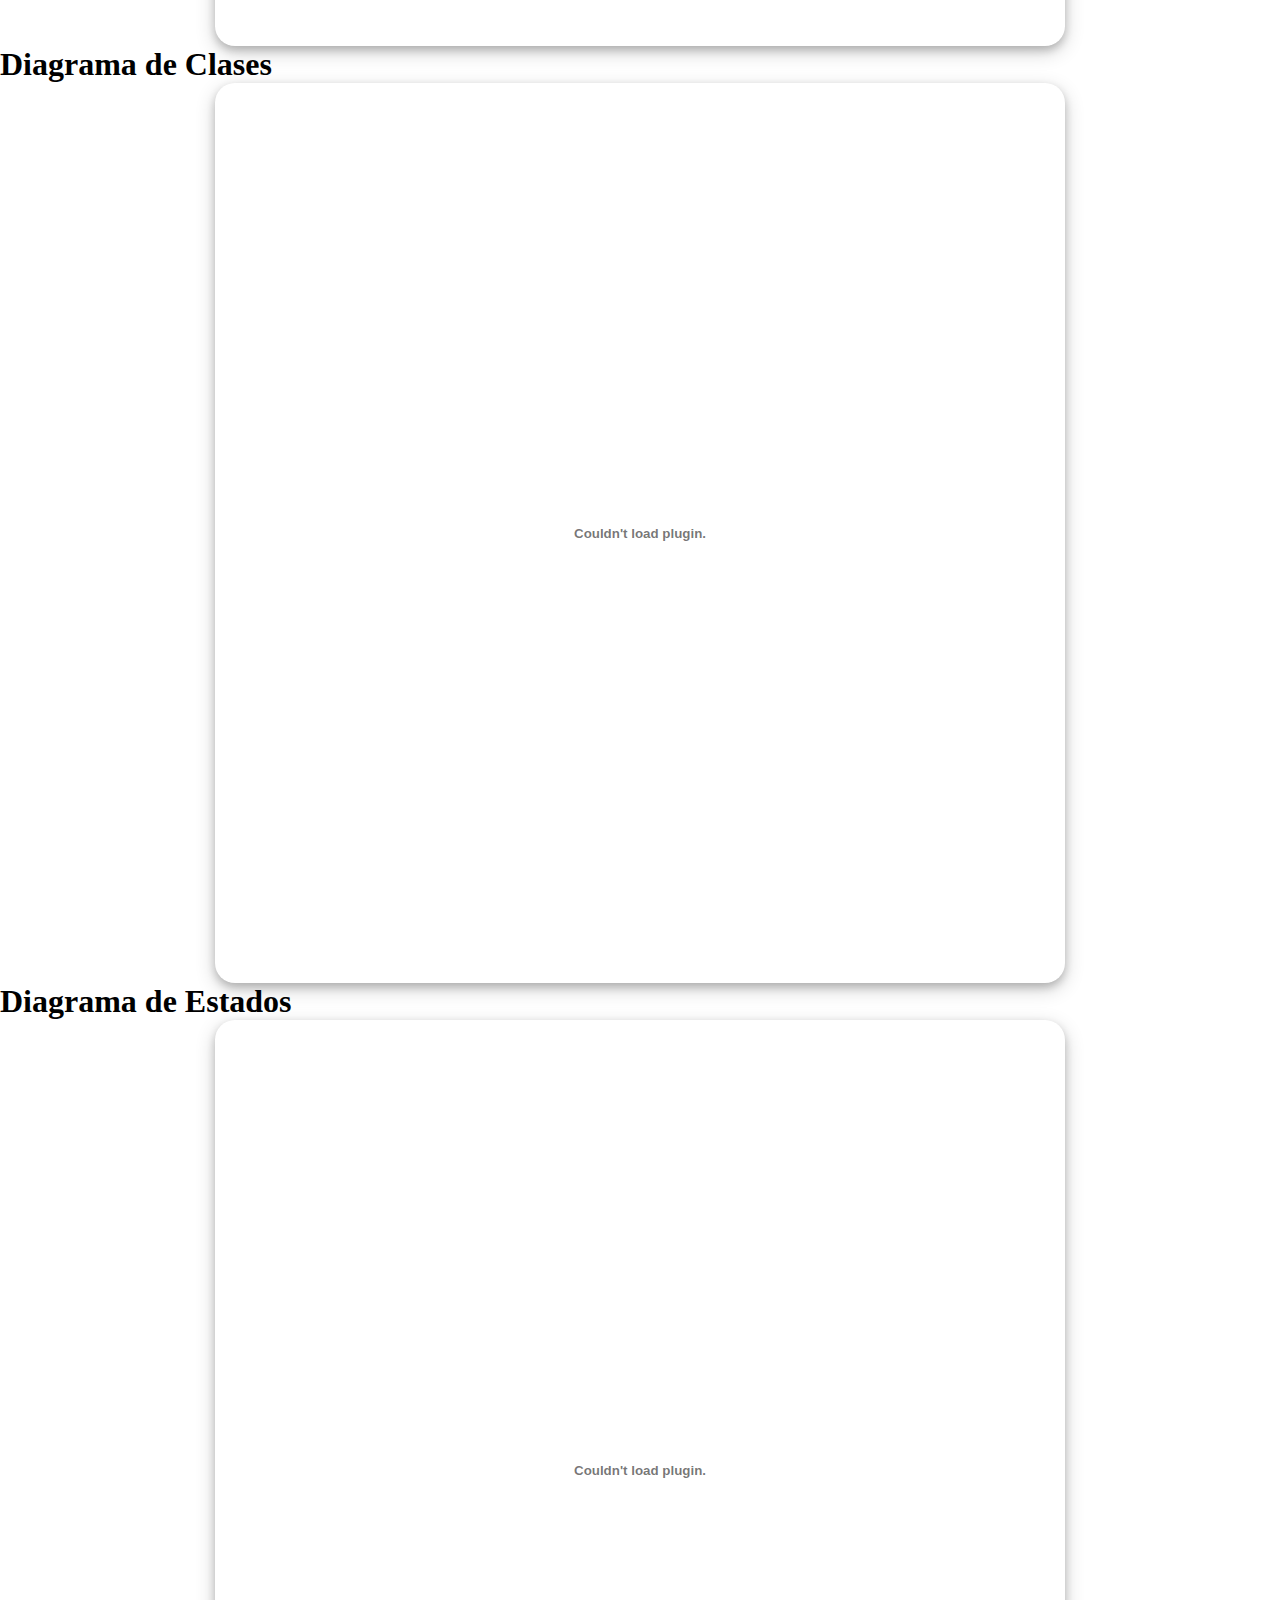
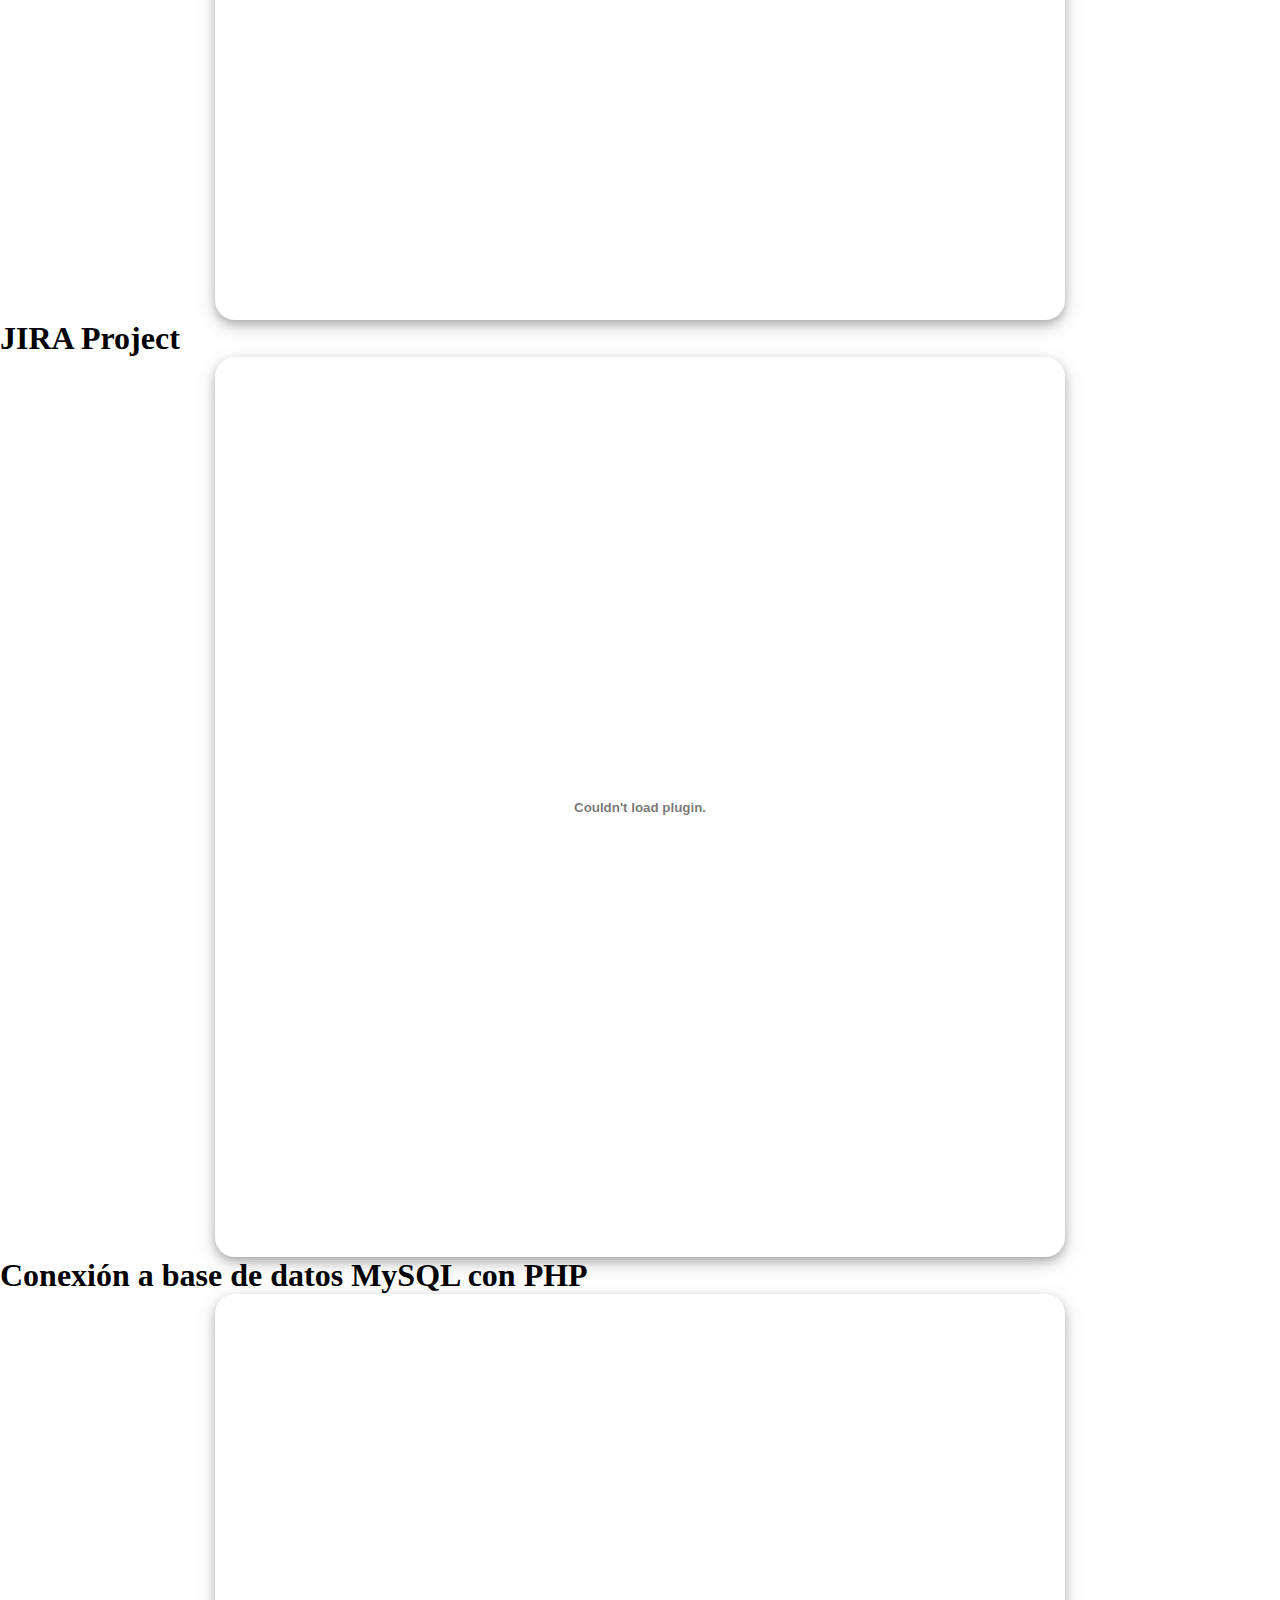
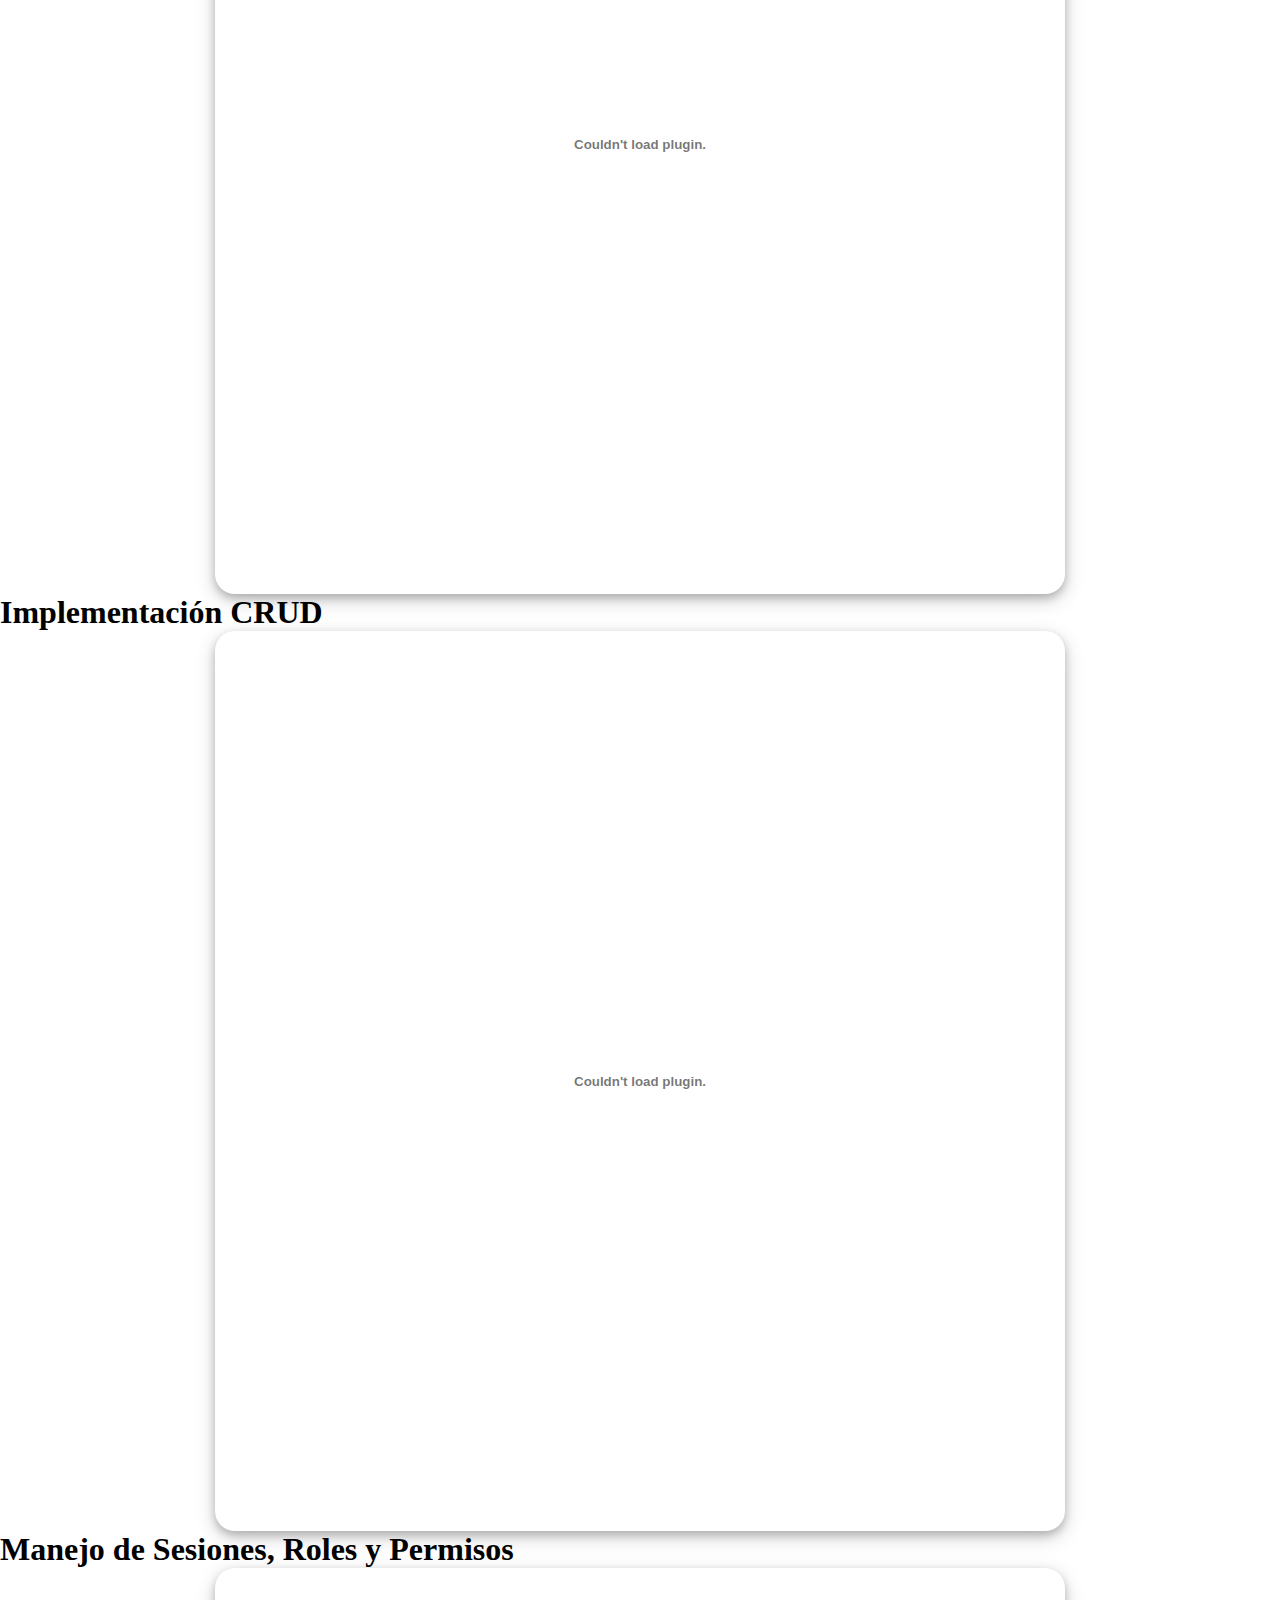
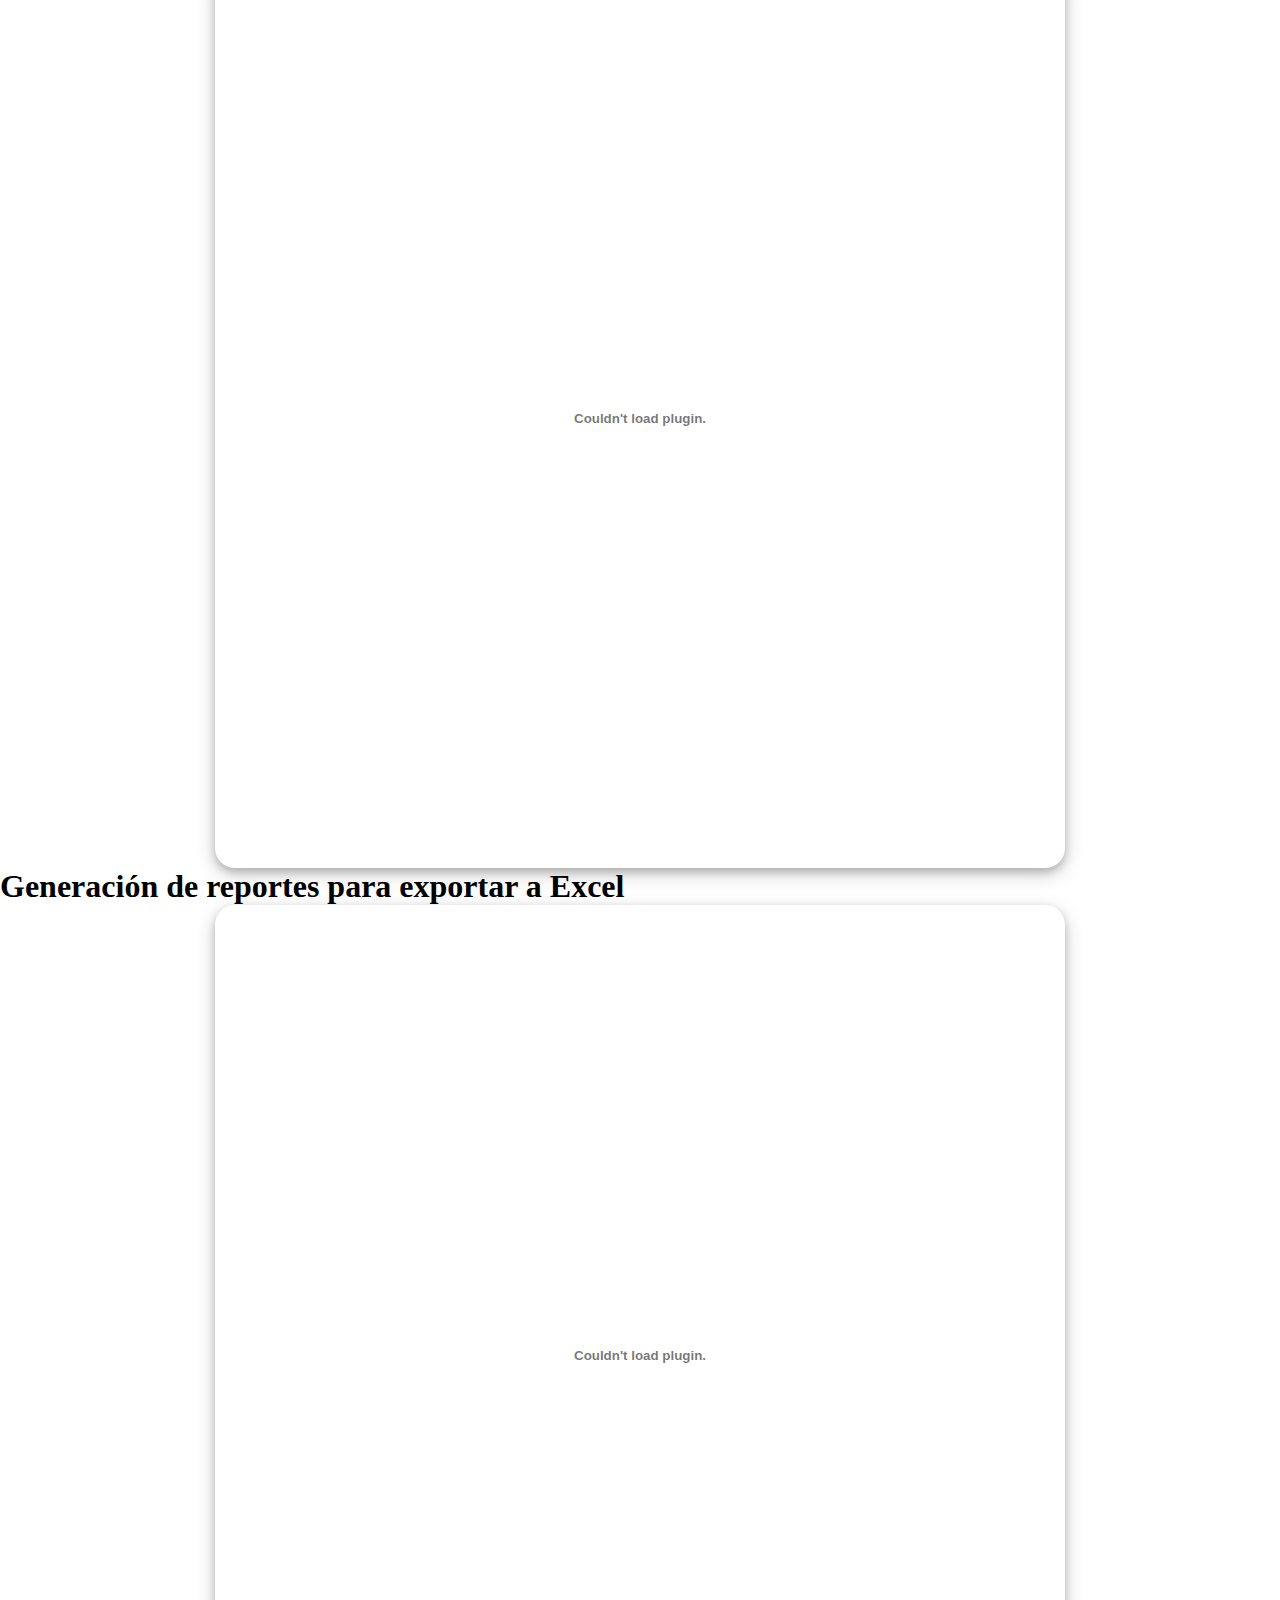
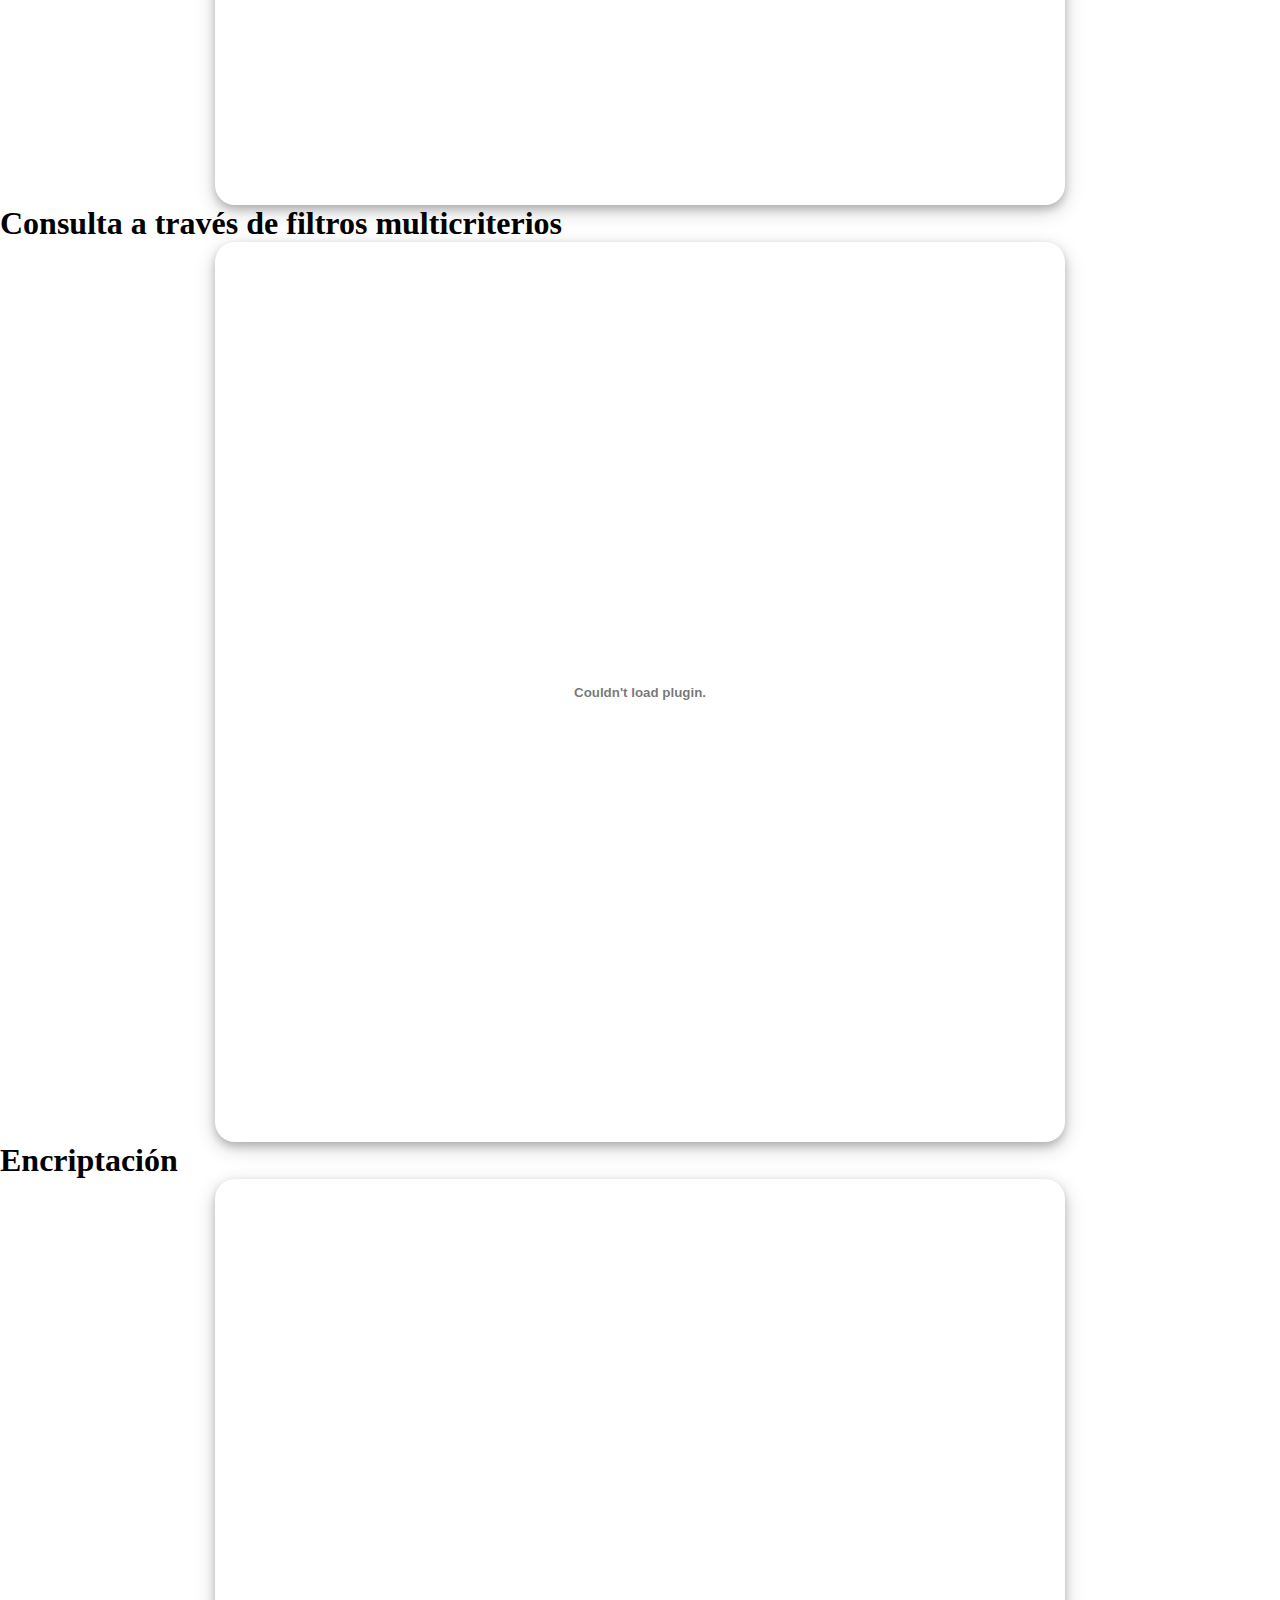
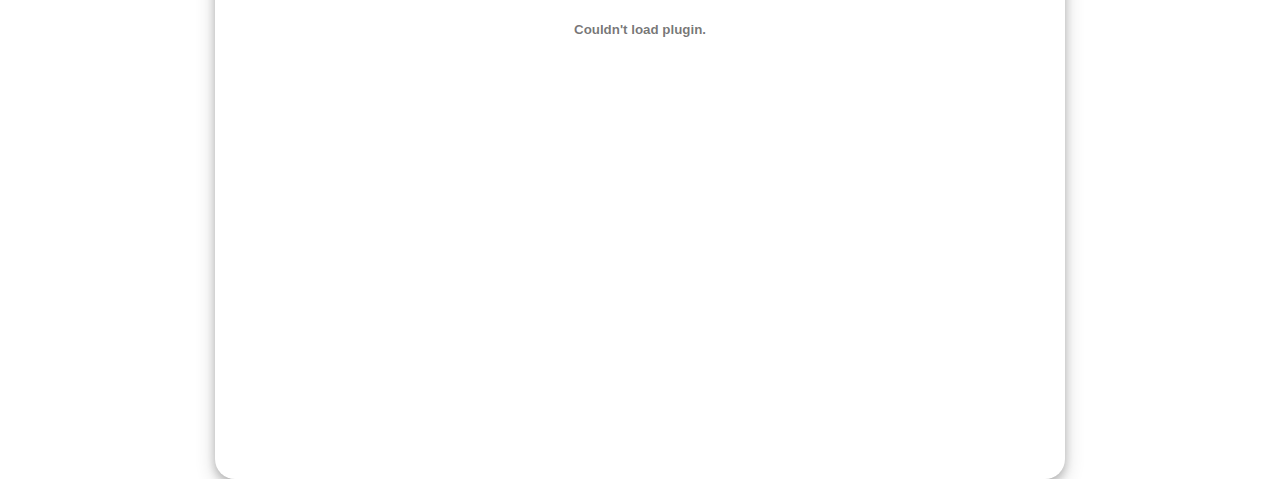
<file: sharepoint.html>
<!doctype html>
<html lang="en">
<head>
    <meta charset="UTF-8">
    <meta http-equiv="X-UA-Compatible" content="IE=edge">
    <meta name="viewport" content="width=device-width,initial-scale=1.0">
    <link rel="stylesheet" href="stylesharepoint.css">
    <title>Sharepoint</title>
</head>
<body>
  <div class="container-fluid">
    <div class="logotipo">
      <a class="navbar-brand"></a>
    </div>
    <a href="index.html"><img src="logofinaltransp.png" width="250" height="80"></img></a>
    <button class="navbar-toggler" type="button" data-bs-toggle="collapse" data-bs-target="#navbarSupportedContent" aria-controls="navbarSupportedContent" aria-expanded="false" aria-label="Toggle navigation">
      <span class="navbar-toggler-icon"></span>
    </button>
    <h1 class="title">PROYECTO INTEGRADOR</h1>
    <div class="container text-center">
      <div class="col-2">
        <h1 class="title6">Desarrollador</h1>
        <object class="pdfview" type="application/pdf" data="Desarrollador.pdf"></object>
      </div>
      <div class="row">
        <div class="col-2">
          <h1 class="title5">MER - MODELO ENTIDAD RELACION</h1>
          <object class="pdfview" type="application/pdf" data="MER HELICES SAS.pdf"></object>
        </div>
        <div class="col-2">
          <h1 class="title5">MOCKUPS</h1>
          <object class="pdfview" type="application/pdf" data="MOCKUPS---HELICES-SAS.pdf"></object>
        </div>
        <div class="col-2">
          <h1 class="title5">Diagrama de Gantt</h1>
          <object class="pdfview" type="application/pdf" data="GANTT.pdf"></object>
        </div>
        <div class="col-2">
          <h1 class="title1">Diagrama de Actividades</h1>
          <object class="pdfview" type="application/pdf" data="Diagrama-de-Actividades.pdf"></object>
        </div>
        <div class="col-2">
          <h1 class="title2">Diagrama de Clases</h1>
          <object class="pdfview" type="application/pdf" data="DIAGRAMA-DE-CLASES.pdf"></object>
        </div>
        <div class="col-2">
          <h1 class="title3">Diagrama de Estados</h1>
          <object class="pdfview" type="application/pdf" data="DIAGRAMA-DE-ESTADOS-.pdf"></object>
        </div>
        <div class="col-2">
          <h1 class="title4">JIRA Project</h1>
          <object class="pdfview" type="application/pdf" data="JIRA-PROJECT-HELICES-SAS.pdf"></object>
        </div>
        <div class="col-2">
          <h1 class="title5">Conexión a base de datos MySQL con PHP</h1>
          <object class="pdfview" type="application/pdf" data="CONEXIÓN FORMULARIO HELICES.pdf"></object>
        </div>
        <div class="col-2">
          <h1 class="title5">Implementación CRUD</h1>
          <object class="pdfview" type="application/pdf" data="CRUD.pdf"></object>
        </div>
        <div class="col-2">
          <h1 class="title5">Manejo de Sesiones, Roles y Permisos</h1>
          <object class="pdfview" type="application/pdf" data="MANEJO DE SESIONES ROLES Y PERMISOS.pdf"></object>
        </div>
        <div class="col-2">
          <h1 class="title5">Generación de reportes para exportar a Excel</h1>
          <object class="pdfview" type="application/pdf" data="GENERACION DE REPORTES PARA EXPORTAR A EXCEL.pdf"></object>
        </div>
        <div class="col-2">
          <h1 class="title5">Consulta a través de filtros multicriterios</h1>
          <object class="pdfview" type="application/pdf" data="CONSULTA A TRAVES DE FILTROS MULTICRITERIO.pdf"></object>
        </div>
        <div class="col-2">
          <h1 class="title5">Encriptación</h1>
          <object class="pdfview" type="application/pdf" data="ENCRIPTACION    FACTURA   SERVICIO.pdf"></object>
        </div>
    </div>
  </body>
  </html>
</file>
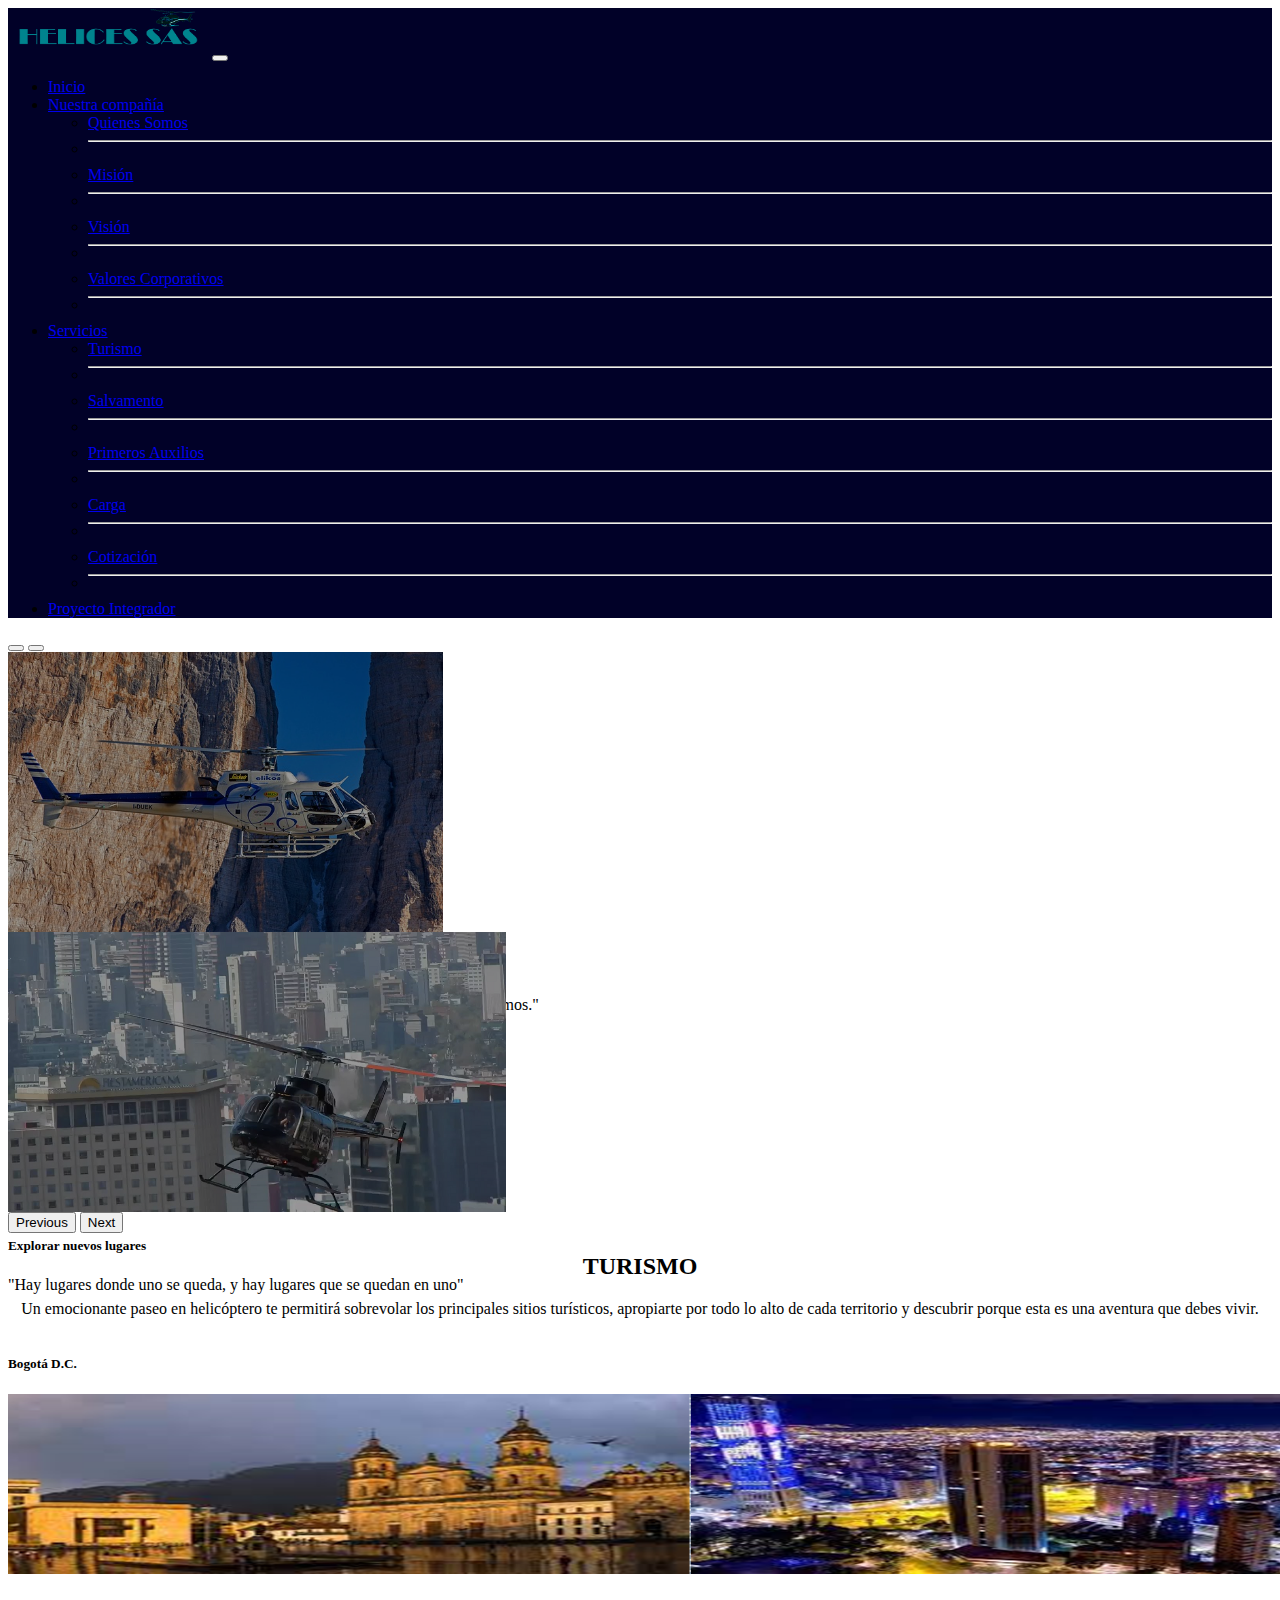
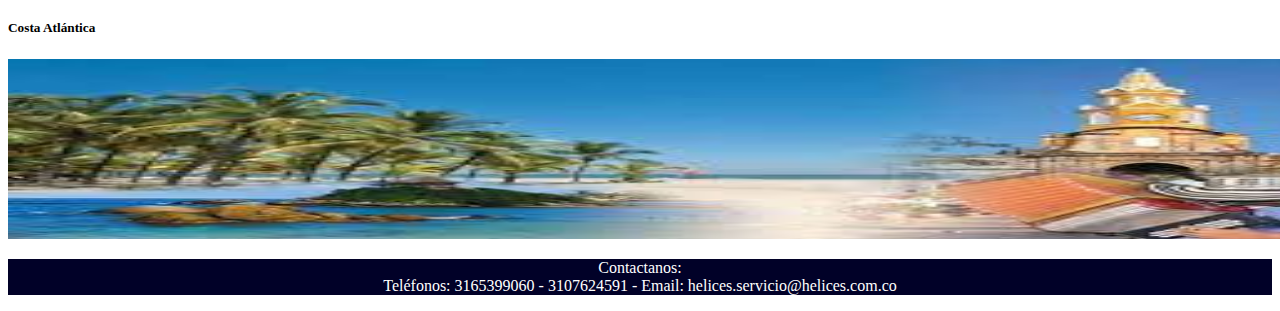
<file: turismohlc.html>
<!doctype html>
<html lang="en">
  <head>
    <meta charset="utf-8">
    <meta name="viewport" content="width=device-width, initial-scale=1">
    <title>Diseño Web con Bootstrap</title>
    <link href="https://cdn.jsdelivr.net/npm/bootstrap@5.3.2/dist/css/bootstrap.min.css" rel="stylesheet" integrity="sha384-T3c6CoIi6uLrA9TneNEoa7RxnatzjcDSCmG1MXxSR1GAsXEV/Dwwykc2MPK8M2HN" crossorigin="anonymous">
    <link rel="stylesheet" href="styleturismo.css">
  </head>
  <body>
    <header>
      <div class="container">
          <nav class="navbar navbar-expand-lg navbar-dark">
              <div class="container-fluid">
                <div class="logotipo">
                  <a class="navbar-brand"></a>
                </div>
                <a href="index.html"><img src="logofinaltransp.png" width="200" height="50"></img></a>
                <button class="navbar-toggler" type="button" data-bs-toggle="collapse" data-bs-target="#navbarSupportedContent" aria-controls="navbarSupportedContent" aria-expanded="false" aria-label="Toggle navigation">
                  <span class="navbar-toggler-icon"></span>
                </button>
                <div class="collapse navbar-collapse" id="navbarSupportedContent">
                  <ul class="navbar-nav ms-auto mb-2 mb-lg-0">
                    <li class="nav-item">
                      <a class="nav-link active" aria-current="page" href="index.html">Inicio</a>
                    </li>
                    <li class="nav-item dropdown">
                      <a class="nav-link dropdown-toggle" href="#" role="button" data-bs-toggle="dropdown" aria-expanded="false">
                        Nuestra compañía
                      </a>
                      <ul class="dropdown-menu">
                        <li><a class="dropdown-item" href="aboutushlc.html">Quienes Somos</a></li>
                        <li><hr class="dropdown-divider"></li>
                        <li><a class="dropdown-item" href="aboutushlc.html">Misión</a></li>
                        <li><hr class="dropdown-divider"></li>
                        <li><a class="dropdown-item" href="aboutushlc.html">Visión</a></li>
                        <li><hr class="dropdown-divider"></li>
                        <li><a class="dropdown-item" href="aboutushlc.html">Valores Corporativos</a></li>
                        <li><hr class="dropdown-divider"></li>
                      </ul>
                    <li class="nav-item dropdown">
                      <a class="nav-link dropdown-toggle" href="#" role="button" data-bs-toggle="dropdown" aria-expanded="false">
                        Servicios
                      </a>
                      <ul class="dropdown-menu">
                        <li><a class="dropdown-item" href="turismohlc.html">Turismo</a></li>
                        <li><hr class="dropdown-divider"></li>
                        <li><a class="dropdown-item" href="salvamentohlc.html">Salvamento</a></li>
                        <li><hr class="dropdown-divider"></li>
                        <li><a class="dropdown-item" href="primerosauxilioshlc.html">Primeros Auxilios</a></li>
                        <li><hr class="dropdown-divider"></li>
                        <li><a class="dropdown-item" href="cargahlc.html">Carga</a></li>
                        <li><hr class="dropdown-divider"></li>
                        <li><a class="dropdown-item" href="cotizacionformulario.html">Cotización</a></li>
                        <li><hr class="dropdown-divider"></li>
                      </ul>
                      <li class="nav-item">
                          <a class="nav-link" href="proyectointegradorhlc.html">Proyecto Integrador</a>
                      </li>
                  </div>
              </div>
            </nav>
      </div>
  </header>
    
  <section class="carousel">
        <div id="carouselExampleCaptions" class="carousel slide">
            <div class="carousel-indicators">
              <button type="button" data-bs-target="#carouselExampleCaptions" data-bs-slide-to="0" class="active" aria-current="true" aria-label="Slide 1"></button>
              <button type="button" data-bs-target="#carouselExampleCaptions" data-bs-slide-to="1" aria-label="Slide 2"></button>
            </div>
            <div class="carousel-inner">
              <div class="carousel-item active d-item">
                <img src="helicopterturismo1.png" class="d-block w-100 d-img" alt="...">
                <div class="carousel-caption d-none d-md-block">
                  <h5>Aventura</h5>
                  <p>"Un viaje se vive cuando lo soñamos, cuando lo vivimos y cuando lo recordamos."</p>
                </div>
              </div>
              <div class="carousel-item active d-item">
                <img src="helicopterturismo2.png" class="d-block w-100 d-img" alt="....">
                <div class="carousel-caption d-none d-md-block">
                  <h5>Explorar nuevos lugares</h5>
                  <p>"Hay lugares donde uno se queda, y hay lugares que se quedan en uno"</p>
                </div>
              </div>
            </div>
            <button class="carousel-control-prev" type="button" data-bs-target="#carouselExampleCaptions" data-bs-slide="prev">
              <span class="carousel-control-prev-icon" aria-hidden="true"></span>
              <span class="visually-hidden">Previous</span>
            </button>
            <button class="carousel-control-next" type="button" data-bs-target="#carouselExampleCaptions" data-bs-slide="next">
              <span class="carousel-control-next-icon" aria-hidden="true"></span>
              <span class="visually-hidden">Next</span>
            </button>
          </div>
    </section>
    <section class="container-fluid">
      <div class="turismo">
        <h2 class="text-center my-4">TURISMO</h2>
        <p> Un emocionante paseo en helicóptero te permitirá sobrevolar los principales sitios turísticos, apropiarte por todo lo alto 
        de cada territorio y descubrir porque esta es una aventura que debes vivir.</p>
      </div>
      <div class="containerplan">
        <div class="column">
          <div class="col-6">
            <h5 class="text-center">Bogotá D.C.</h5>
            <img class="img-fluid" src="btgdn.png">
          </div>
          <div class="col-6">
            <h5 class="text-center">Costa Atlántica</h5>
            <img class="img-fluid" src="catlant.png">
          </div>
        </div>
        <div class="column">
          <div class="col-6">
            <h5 class="text-center">Eje Cafetero</h5>
            <img class="img-fluid" src="ejecafe.png">
          </div>
          <div class="col-6">
            <h5 class="text-center">Llanos Orientales</h5>
            <img class="img-fluid" src="llanosorient.png">
          </div>
        </div>
        <div class="column">
          <div class="col-6">
            <h5 class="text-center">Santander</h5>
            <img class="img-fluid" src="santgal.png">
          </div>
          <div class="col-6">
            <h5 class="text-center">Huila</h5>
            <img class="img-fluid" src="huiladtasag.png">
          </div>
        </div>
      </div>
    </section>
    <footer>
      <div class="contacto">
         <p>Contactanos:
          <br>
          Teléfonos: 3165399060 - 3107624591   -   Email: helices.servicio@helices.com.co</p>
      </div>   
    </footer>
    <script src="https://cdn.jsdelivr.net/npm/bootstrap@5.3.2/dist/js/bootstrap.bundle.min.js" integrity="sha384-C6RzsynM9kWDrMNeT87bh95OGNyZPhcTNXj1NW7RuBCsyN/o0jlpcV8Qyq46cDfL" crossorigin="anonymous"></script>
  </body>
</html>
</file>
<file: stylemain.css>
header{
    background-color: rgb(1, 1, 40);
}

.d-item{
    height: 280px;
}
   
.d-img{
    height: 100%;
    object-fit: cover;
    filter: brightness(0.6);
}

.intro{
    text-align: justify;
   }

.contacto{
    text-align:center;
    color: white;
    background-color: rgb(1, 1, 40);
}
</file>
<file: styleaboutus.css>
header{
    background-color: rgb(1, 1, 40);
}

.d-item{
    height: 280px;
}
   
.d-img{
    height: 100%;
    object-fit: cover;
    filter: brightness(0.6);
}

.intro{
    text-align: justify;
   }

.contacto{
    text-align:center;
    color: white;
    background-color: rgb(1, 1, 40);
}

.compañía{
    text-align:center;
}

img{
    width: 100%;
    display: block;
}
</file>
<file: stylecarga.css>
header{
    background-color: rgb(1, 1, 40);
}

.d-item{
    height: 280px;
}
   
.d-img{
    height: 100%;
    object-fit: cover;
    filter: brightness(0.6);
}

.intro{
    text-align: justify;
   }

.contacto{
    text-align:center;
    color: white;
    background-color: rgb(1, 1, 40);
}

.cargo{
    margin-left: 70px;
}
</file>
<file: styleformulario.css>
*{ 
    padding:0;
    margin:0;
    font-family: century gothic;
    text-align: center;
}

form {
   padding: 50px 20px;
   background-color: #ededed;
   margin: calc(25% + 100px);
   margin-top: 70px;
   padding-top: 28px;
   margin-bottom: 30Px
}

h1{
    text-align: center;
    padding:12px;
    color:#444
}

input{
    width: calc(100% - 20px);
    padding: 9px;
    margin: auto;
    margin-top: 12px;
    font-size: 16px
}

input[type=’submit’]{
    background-color: #48e;
    color: #fff;
    width: calc(80% - 20px);
    margin: 0 10%;
    margin-top: 22px;
    border: none;
}

.ok{
     text-align: center;
     width: 100%
     padding: 12px;
     background-color: #4e8;
    color: #fff;
}

.bad{
    text-align: center;
    width: 100%;
    padding: 12px;
    background-color: #a22;
    color: #fff
}

header{
    background-color: rgb(1, 1, 40);
}

.d-item{
    height: 280px;
}
   
.d-img{
    height: 100%;
    object-fit: cover;
    filter: brightness(0.6);
}

.intro{
    text-align: justify;
   }

.contacto{
    text-align:center;
    color: white;
    background-color: rgb(1, 1, 40);
}
</file>
<file: styleproyectointegrador.css>
header{
    background-color: rgb(1, 1, 40);
}

.d-item{
    height: 280px;
}
   
.d-img{
    height: 100%;
    object-fit: cover;
    filter: brightness(0.6);
}

.intro{
    text-align: justify;
   }

.fondo{
    background-image: url(print.png);
    height: 90vh;
    background-position: center;
    background-repeat: no-repeat;
    background-size: cover;
}

.contacto{
    text-align:center;
    color: white;
    background-color: rgb(1, 1, 40);
}

.print{
    margin-left: 5px;
}
</file>
<file: stylesalvamento.css>
header{
    background-color: rgb(1, 1, 40);
}

.d-item{
    height: 280px;
}
   
.d-img{
    height: 100%;
    object-fit: cover;
    filter: brightness(0.6);
}

.intro{
    text-align: justify;
   }

.contacto{
    text-align:center;
    color: white;
    background-color: rgb(1, 1, 40);
}
</file>
<file: stylesharepoint.css>
*{
    margin: 0;
    padding: 0;
    }
    
.title{
     text-align: center;
     padding: 20px;
     font-family: 'Franklin Gothic Medium','Arial Narrow', Arial sans-serif; 
}
    
    
.pdfview{
    margin: auto;
    display: block;
    width: 850px;
    height: 100vh;
    border-radius: 20px;
    box-shadow: 0 4px 8px 0 rgba(0, 0, 0, 0.2), 0 6px 20px 0 rgba(0, 0, 0, 0.19);
}
</file>
<file: styleturismo.css>
header{
    background-color: rgb(1, 1, 40);
}

.d-item{
    height: 280px;
}
   
.d-img{
    height: 100%;
    object-fit: cover;
    filter: brightness(0.6);
}

.intro{
    text-align: justify;
   }

.contacto{
    text-align:center;
    color: white;
    background-color: rgb(1, 1, 40);
}

.turismo{
    text-align:center;
}

.img-fluid{
    width: 1350px;
    height: 180px;
}

.containerplan{
    margin-bottom: 5px;
    display: flex;
    gap: 20px;
}

.column{
    display: flex;
    flex-direction: column;
    gap: 20px;
}
</file>
